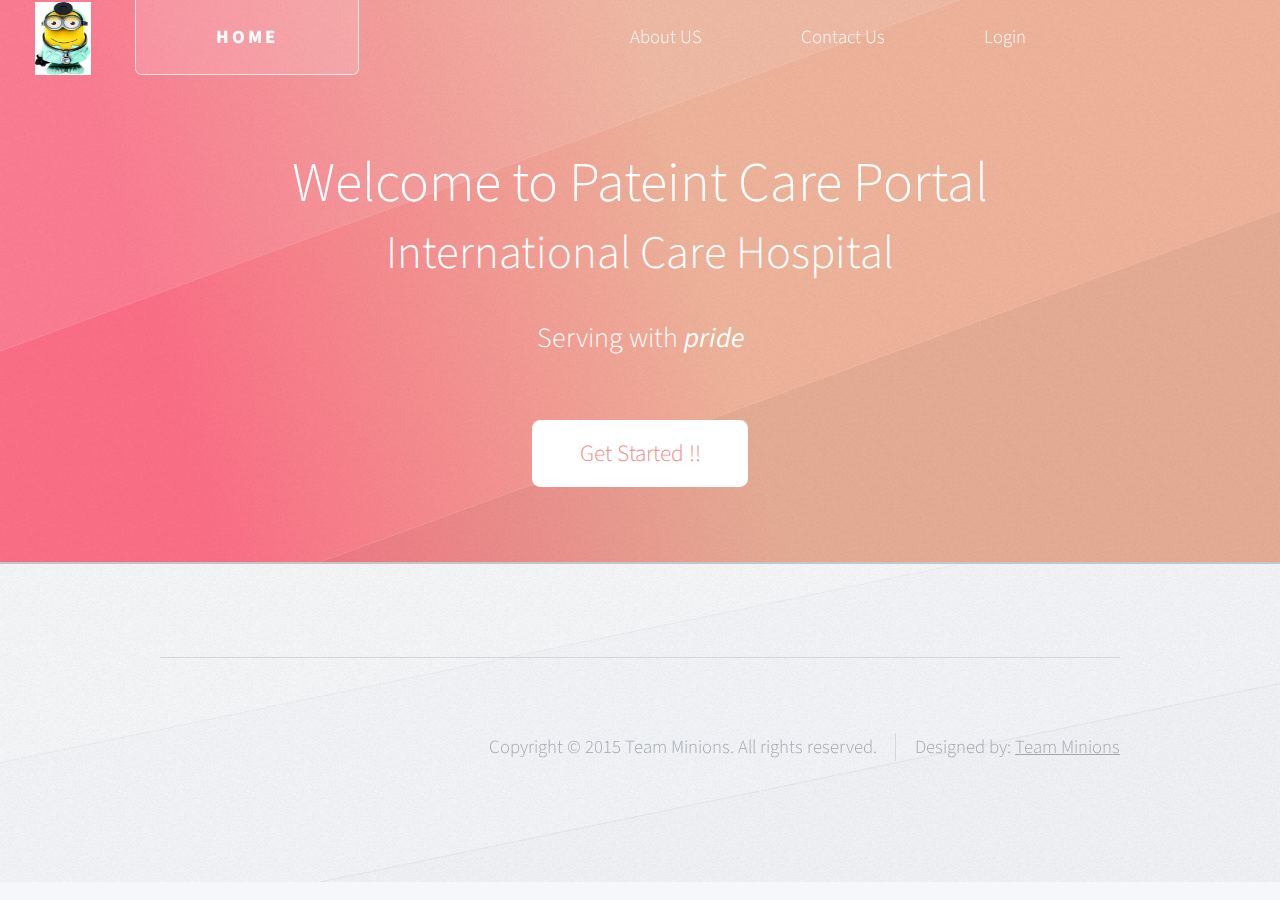
<file: WebContent/index.html>
<!DOCTYPE HTML>

<html>
	<head>
		<title>Home Page</title>
		<meta http-equiv="content-type" content="text/html; charset=utf-8" />
		<meta name="description" content="Home Page for Patient Care Website" />
		<meta name="keywords" content="HTML CSS JAVASCRIPT" />
		<!--[if lte IE 8]><script src="css/ie/html5shiv.js"></script><![endif]-->
		<script src="js/jquery.min.js"></script>
		<script src="js/jquery.dropotron.min.js"></script>
		<script src="js/skel.min.js"></script>
		<script src="js/skel-layers.min.js"></script>
		<script src="js/init.js"></script>
		<noscript>
			<link rel="stylesheet" href="./css/skel.css" />
			<link rel="stylesheet" href="css/style.css" />
		</noscript>
		<!--[if lte IE 8]><link rel="stylesheet" href="css/ie/v8.css" /><![endif]-->
	</head>
	<body class="homepage">

		<!-- Header -->
			<div id="header-wrapper">
				<div id="header" class="container">

					<!-- Logo -->
						<img id="image_logo" src="images/Minion_Logo.jpg"></h1>
						<h1 id="logo"><a href="index.html">Home</a></h1>

					<!-- Nav -->
						<nav id="nav">
							<ul>
								<li class="break"><a href="about-us.html">About US</a></li>
								<li class="break"><a href="contact-us.html">Contact Us</a></li>
								<li class="break"><a href="user-login.html">Login</a></li>
								</ul>
						</nav>

				</div>

				<!-- Hero -->
					<section id="hero" class="container">
						<header>
							<h2>Welcome to Pateint Care Portal </h2>
							<h3>International Care Hospital</h3>
						</header>
						<p>Serving with <strong><em>pride</em></strong> 
						<ul class="actions">
							<li><a href="user-login.html" class="button">Get Started !!</a></li>
						</ul>
					</section>

			</div>

		<!-- Footer -->
			<div id="footer-wrapper">
				<div id="copyright" class="container">
					<ul class="menu">
						<li>Copyright &copy; 2015 Team Minions. All rights reserved.</li><li>Designed by: <u>Team Minions</u></a></li>
					</ul>
				</div>
			</div>

	</body>
</html>
</file>
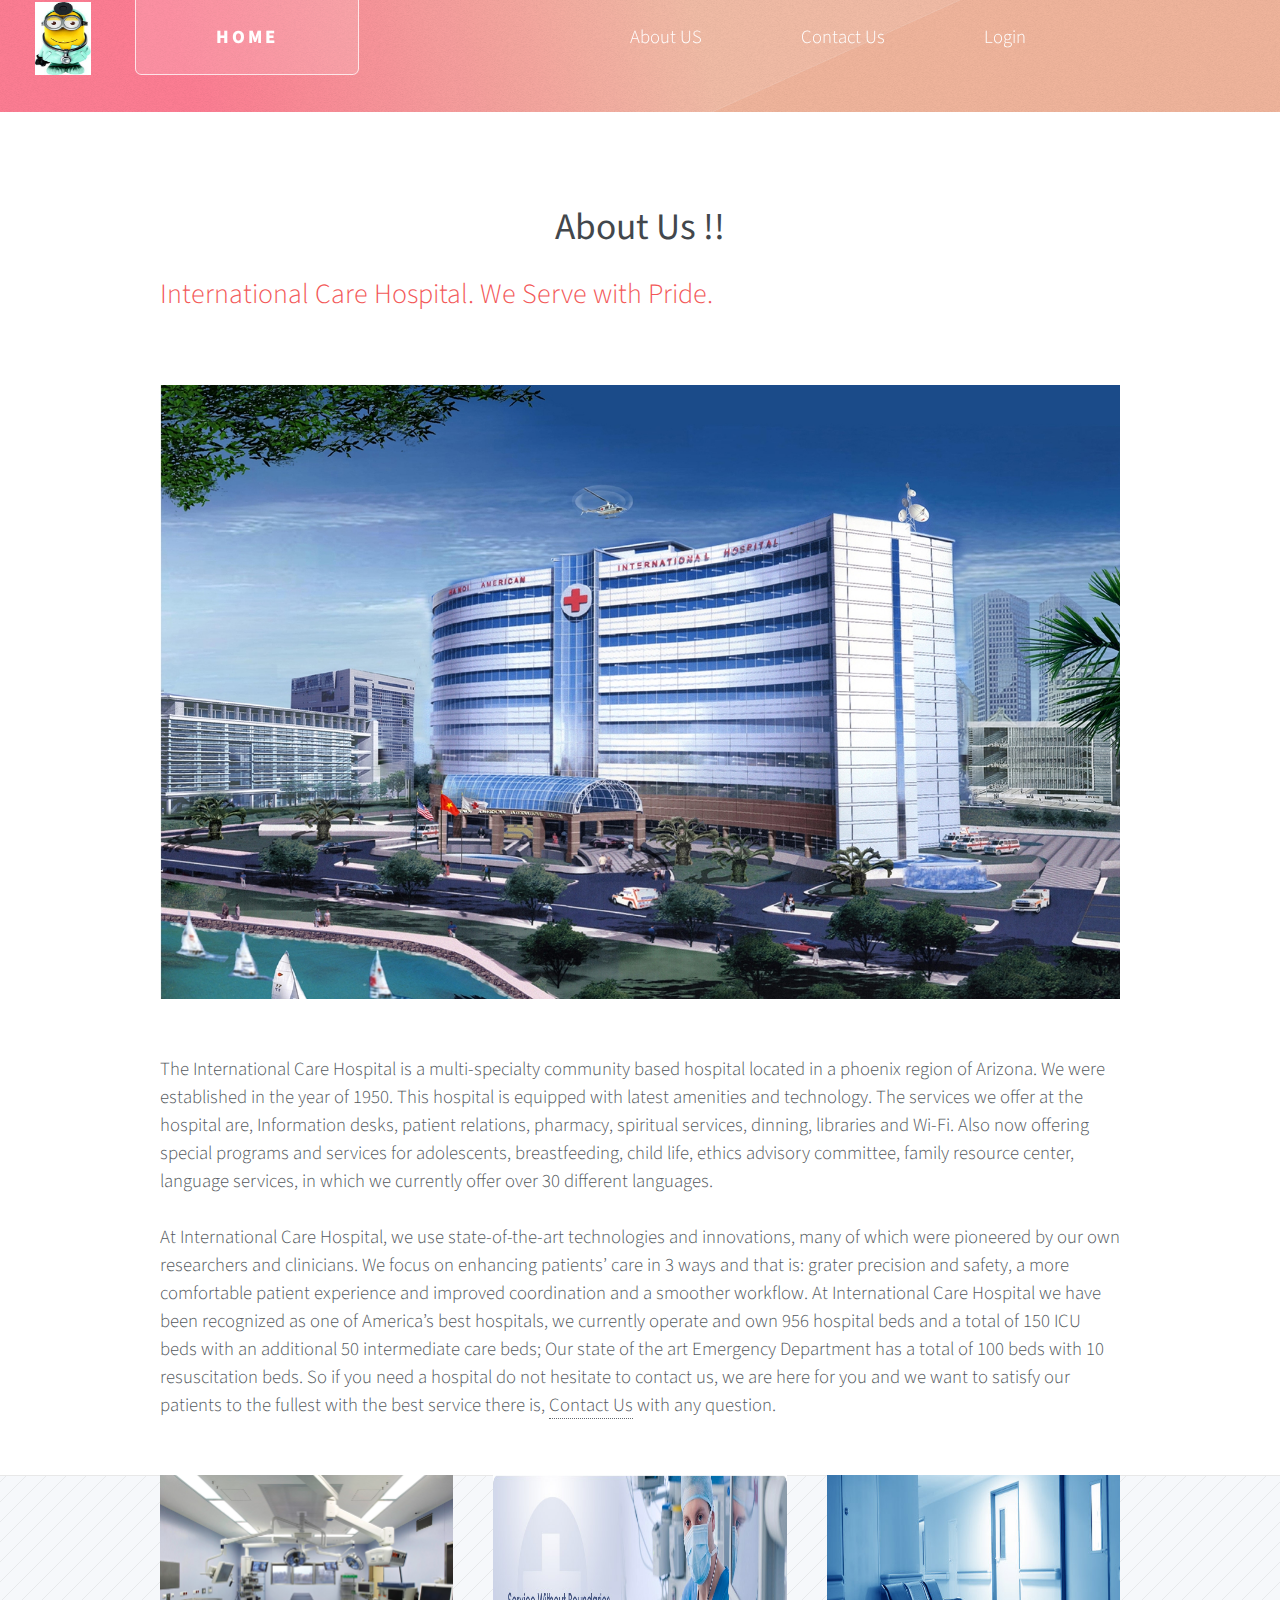
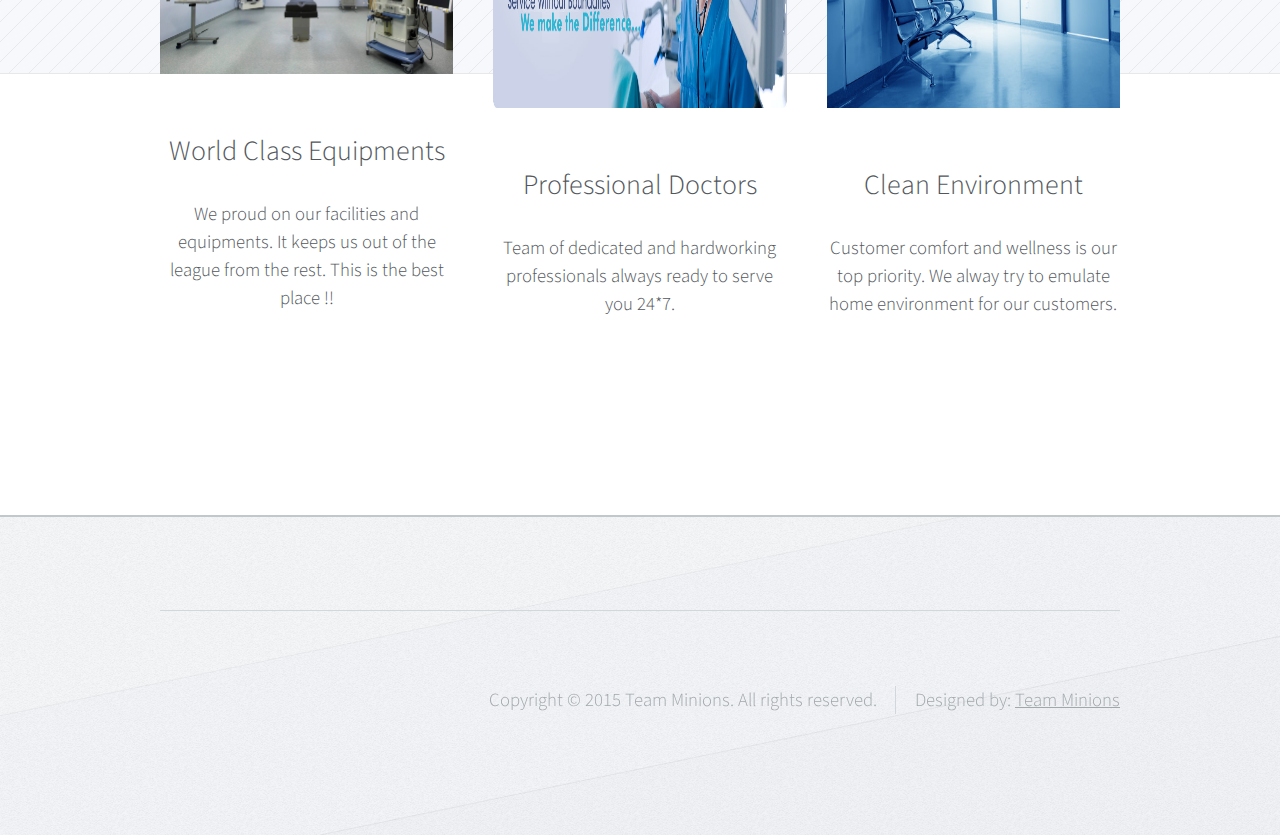
<file: WebContent/about-us.html>
<!DOCTYPE HTML>

<html>
	<head>
		<title>About US</title>
		<meta http-equiv="content-type" content="text/html; charset=utf-8" />
		<meta name="description" content="" />
		<meta name="keywords" content="" />
		<!--[if lte IE 8]><script src="css/ie/html5shiv.js"></script><![endif]-->
		<script src="js/jquery.min.js"></script>
		<script src="js/jquery.dropotron.min.js"></script>
		<script src="js/skel.min.js"></script>
		<script src="js/skel-layers.min.js"></script>
		<script src="js/init.js"></script>
		<noscript>
			<link rel="stylesheet" href="css/skel.css" />
			<link rel="stylesheet" href="css/style.css" />
		</noscript>
		<!--[if lte IE 8]><link rel="stylesheet" href="css/ie/v8.css" /><![endif]-->
	</head>
	<body class="no-sidebar">

		<!-- Header -->
			<div id="header-wrapper">
				<div id="header" class="container">

					<!-- Logo -->
						<img id="image_logo" src="images/Minion_Logo.jpg"></h1>
						<h1 id="logo"><a href="index.html">Home</a></h1>

					<!-- Nav -->
						<nav id="nav">
							<ul>
								<li class="break"><a href="about-us.html">About US</a></li>
								<li class="break"><a href="contact-us.html">Contact Us</a></li>
								<li class="break"><a href="user-login.html">Login</a></li>
							</ul>
						</nav>

				</div>
			</div>

		<!-- Main -->
			<div class="wrapper">
				<div class="container" id="main">

					<!-- Content -->
						<article id="content">
							<header>
								<h2 style="text-align:center"><strong>About Us !!</strong></h2>
								<p>International Care Hospital. We Serve with Pride.</p>
							</header>
							<a href="#" class="image featured"><img src="images/Hospital_Logo.jpg" alt="" /></a>
							<p>The International Care Hospital is a multi-specialty community based hospital located in a phoenix region of Arizona. 
								We were established in the year of 1950. This hospital is equipped with latest amenities and technology. The services 
								we offer at the hospital are, Information desks, patient relations, pharmacy, spiritual services, dinning, libraries 
								and Wi-Fi. Also now offering special programs and services for adolescents, breastfeeding, child life, ethics advisory 
								committee, family resource center, language services, in which we currently offer over 30 different languages.</p>
							<p>At International Care Hospital, we use state-of-the-art technologies and innovations, many of which were pioneered by 
								our own researchers and clinicians. We focus on enhancing patients’ care in 3 ways and that is: grater precision and 
								safety, a more comfortable patient experience and improved coordination and a smoother workflow. At International Care 
								Hospital we have been recognized as one of America’s best hospitals, we currently operate and own 956 hospital beds and a 
								total of 150 ICU beds with an additional 50 intermediate care beds; Our state of the art Emergency Department has a total 
								of 100 beds with 10 resuscitation beds. So if you need a hospital do not hesitate to contact us, we are here for you and 
								we want to satisfy our patients to the fullest with the best service there is, <a href="contact-us.html">Contact Us</a> with 
								any question. 
							
						</article>

					<div class="row features">
						<section class="4u 12u(narrower) feature">
							<div class="image-wrapper first">
								<a href="#" class="image featured"><img src="images/hospital_1.jpg" alt="" /></a>
							</div>
							<header>
								<h3>World Class Equipments</h3>
							</header>
							<p>We proud on our facilities and equipments. It keeps us out of the league from the rest. This is the best place !!</p>
						</section>
						<section class="4u 12u(narrower) feature">
							<div class="image-wrapper">
								<a href="#" class="image featured"><img src="images/hospital_3.jpg" alt="" style="height:12.5em"/></a>
							</div>
							<header>
								<h3>Professional Doctors</h3>
							</header>
							<p>Team of dedicated and hardworking professionals always ready to serve you 24*7.</p>
						</section>
						<section class="4u 12u(narrower) feature">
							<div class="image-wrapper">
								<a href="#" class="image featured"><img src="images/hospital_4.jpg" alt="" style="height:12.5em"/></a>
							</div>
							<header>
								<h3>Clean Environment</h3>
							</header>
							<p>Customer comfort and wellness is our top priority. We alway try to emulate home environment for our customers.</p>
						</section>
					</div>
				</div>
			</div>

		<!-- Footer -->
			<div id="footer-wrapper">
				<div id="copyright" class="container">
					<ul class="menu">
						<li>Copyright &copy; 2015 Team Minions. All rights reserved.</li><li>Designed by: <u>Team Minions</u></a></li>
					</ul>
				</div>
			</div>

	</body>
</html>
</file>
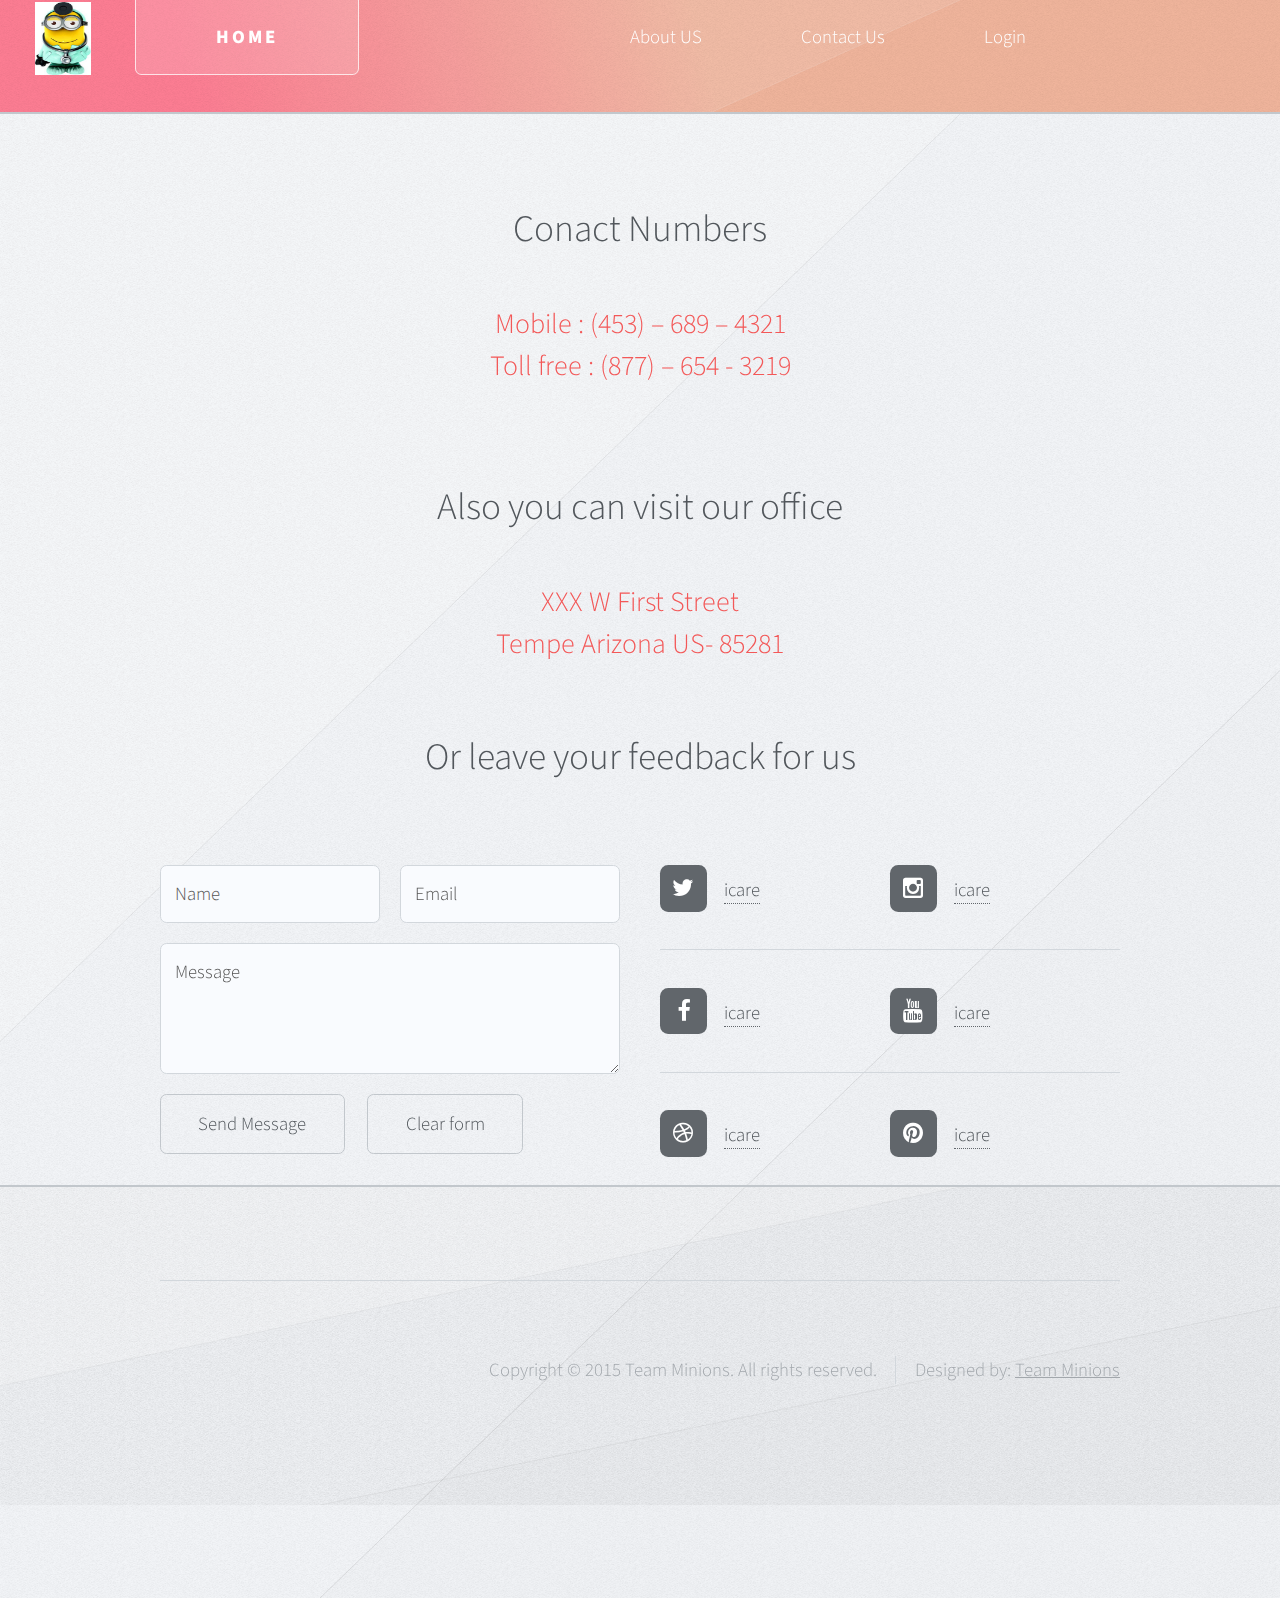
<file: WebContent/contact-us.html>
<!DOCTYPE HTML>
<!--
	Telephasic by HTML5 UP
	html5up.net | @n33co
	Free for personal and commercial use under the CCA 3.0 license (html5up.net/license)
-->
<html>
	<head>
		<title>Contact US</title>
		<meta http-equiv="content-type" content="text/html; charset=utf-8" />
		<meta name="description" content="" />
		<meta name="keywords" content="" />
		<!--[if lte IE 8]><script src="css/ie/html5shiv.js"></script><![endif]-->
		<script src="js/jquery.min.js"></script>
		<script src="js/jquery.dropotron.min.js"></script>
		<script src="js/skel.min.js"></script>
		<script src="js/skel-layers.min.js"></script>
		<script src="js/init.js"></script>
		<noscript>
			<link rel="stylesheet" href="css/skel.css" />
			<link rel="stylesheet" href="css/style.css" />
		</noscript>
		<!--[if lte IE 8]><link rel="stylesheet" href="css/ie/v8.css" /><![endif]-->
	</head>
	<body class="no-sidebar">

		<!-- Header -->
			<div id="header-wrapper">
				<div id="header" class="container">

					<!-- Logo -->
						<img id="image_logo" src="images/Minion_Logo.jpg"></h1>
						<h1 id="logo"><a href="index.html">Home</a></h1>

					<!-- Nav -->
						<nav id="nav">
							<ul>
								<li class="break"><a href="about-us.html">About US</a></li>
								<li class="break"><a href="contact-us.html">Contact Us</a></li>
								<li class="break"><a href="user-login.html">Login</a></li>
							</ul>
						</nav>

				</div>
			</div>


		<!-- Footer -->
			<div id="footer-wrapper">
				<div id="footer" class="container">
					<header class="major">
						<h2>Conact Numbers</h2><br />
						<p>Mobile : (453) – 689 – 4321<br />
						Toll free : (877) – 654 - 3219</p>
						<br/>
						<h2>Also you can visit our office</h2><br />
						<p>XXX W First Street<br>
						Tempe Arizona US- 85281</p>  
						<h2>Or leave your feedback for us</h2>
						<br />
					</header>
					<div class="row">
						<section class="6u 12u(narrower)">
							<form method="post" action="#">
								<div class="row 50%">
									<div class="6u 12u(mobile)">
										<input name="name" placeholder="Name" type="text" />
									</div>
									<div class="6u 12u(mobile)">
										<input name="email" placeholder="Email" type="text" />
									</div>
								</div>
								<div class="row 50%">
									<div class="12u">
										<textarea name="message" placeholder="Message"></textarea>
									</div>
								</div>
								<div class="row 50%">
									<div class="12u">
										<ul class="actions">
											<li><input type="submit" value="Send Message" /></li>
											<li><input type="reset" value="Clear form" /></li>
										</ul>
									</div>
								</div>
							</form>
						</section>
						<section class="6u 12u(narrower)">
							<div class="row 0%">
								<ul class="divided icons 6u 12u(mobile)">
									<li class="icon fa-twitter"><a href="#"><span class="extra">twitter.com/</span>icare</a></li>
									<li class="icon fa-facebook"><a href="#"><span class="extra">facebook.com/</span>icare</a></li>
									<li class="icon fa-dribbble"><a href="#"><span class="extra">dribbble.com/</span>icare</a></li>
								</ul>
								<ul class="divided icons 6u 12u(mobile)">
									<li class="icon fa-instagram"><a href="#"><span class="extra">instagram.com/</span>icare</a></li>
									<li class="icon fa-youtube"><a href="#"><span class="extra">youtube.com/</span>icare</a></li>
									<li class="icon fa-pinterest"><a href="#"><span class="extra">pinterest.com/</span>icare</a></li>
								</ul>
							</div>
						</section>
					</div>
				</div>			<div id="footer-wrapper">
				<div id="copyright" class="container">
					<ul class="menu">
						<li>Copyright &copy; 2015 Team Minions. All rights reserved.</li><li>Designed by: <u>Team Minions</u></a></li>
					</ul>
				</div>
			</div>

	</body>
</html>
</file>
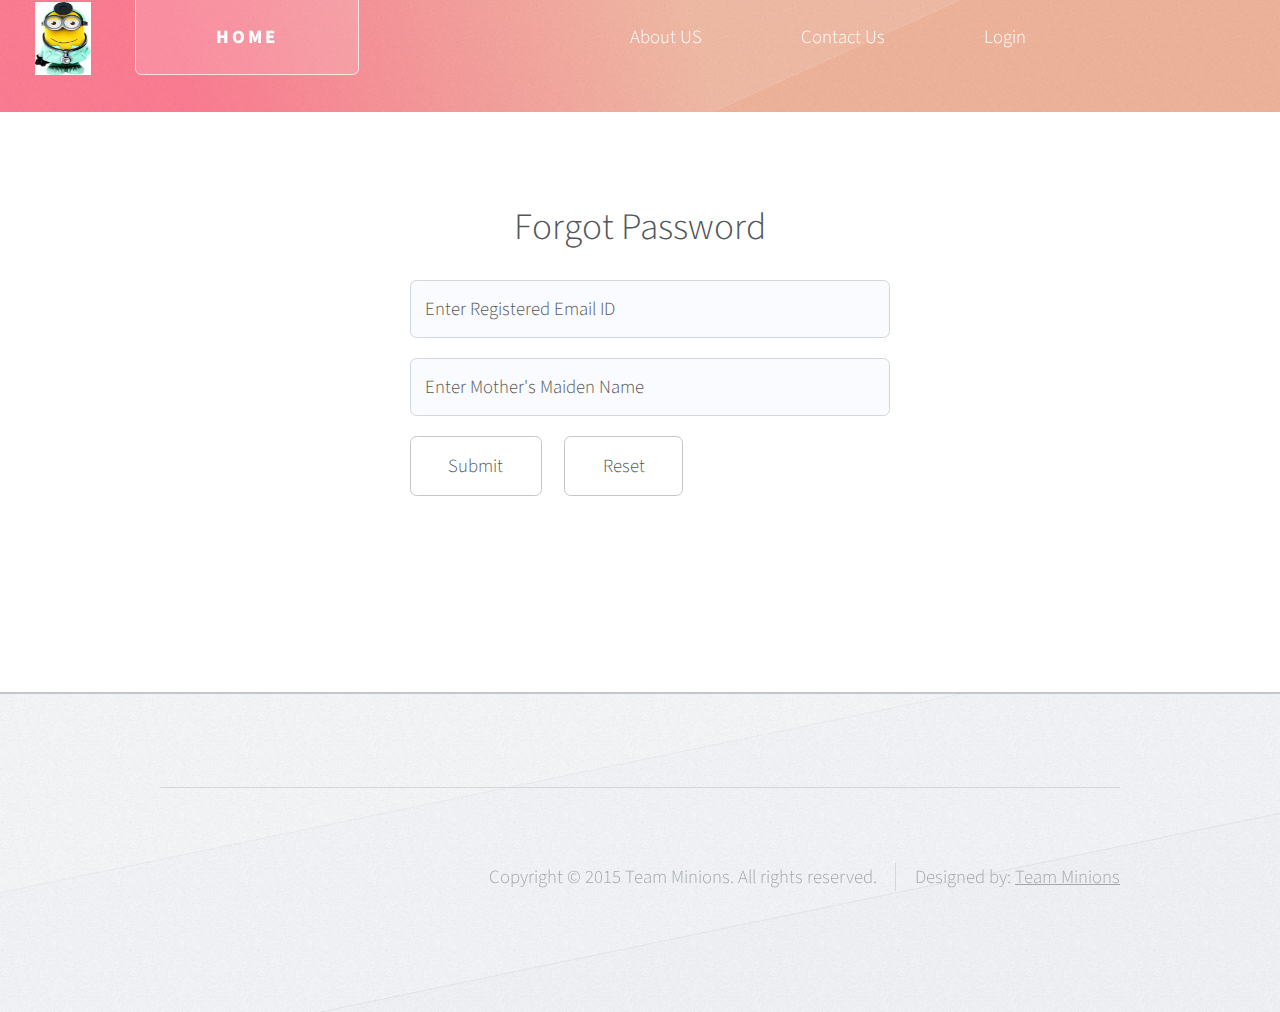
<file: WebContent/forgot-password.html>
<!DOCTYPE HTML>
<!--
	Telephasic by HTML5 UP
	html5up.net | @n33co
	Free for personal and commercial use under the CCA 3.0 license (html5up.net/license)
-->
<html>
	<head>
		<title>Reset Password</title>
		<meta http-equiv="content-type" content="text/html; charset=utf-8" />
		<meta name="description" content="" />
		<meta name="keywords" content="" />
		<!--[if lte IE 8]><script src="css/ie/html5shiv.js"></script><![endif]-->
		<script src="js/jquery.min.js"></script>
		<script src="js/jquery.dropotron.min.js"></script>
		<script src="js/skel.min.js"></script>
		<script src="js/skel-layers.min.js"></script>
		<script src="js/init.js"></script>
		<noscript>
			<link rel="stylesheet" href="css/skel.css" />
			<link rel="stylesheet" href="css/style.css" />
		</noscript>
		<!--[if lte IE 8]><link rel="stylesheet" href="css/ie/v8.css" /><![endif]-->
	</head>
	<body class="no-sidebar">

		<!-- Header -->
			<div id="header-wrapper">
				<div id="header" class="container">

					<!-- Logo -->
						<img id="image_logo" src="images/Minion_Logo.jpg"></h1>
						<h1 id="logo"><a href="index.html">Home</a></h1>

					<!-- Nav -->
						<nav id="nav">
							<ul>
								<li class="break"><a href="about-us.html">About US</a></li>
								<li class="break"><a href="contact-us.html">Contact Us</a></li>
								<li class="break"><a href="user-login.html">Login</a></li>
							</ul>
						</nav>

				</div>
			</div>

		<!-- Main -->
			<div class="wrapper">
				<div class="container" id="main">

					<!-- Content -->
						<article id="content">
							<header>
								<h2 style="text-align:center">Forgot Password</h2>
							</header>
							<section class="6u 12u(narrower)">
							<form method="post" action="/newproject_360/login">
								<div class="row 50%">
									<div style="margin-left: 50%" class="12u">
										<input name="email" placeholder="Enter Registered Email ID" id="email" type="text" />
									</div>
									<div style="margin-left: 50%" class="12u">
										<input name="maiden" placeholder="Enter Mother's Maiden Name" id="maiden" type="password" />
									</div>
								</div>
								<div class="row 50%">
									<div style="margin-left: 50%" class="12u">
										<ul class="actions">
											<li><input type="submit" value="Submit" /></li>
											<li><input type="reset" value="Reset" /></li>
										</ul>
									</div>
								</div>
							</form>
						</section>
						</article>

					</div>
				</div>
			</div>

		<!-- Footer -->
			<div id="footer-wrapper">
				<div id="copyright" class="container">
					<ul class="menu">
						<li>Copyright &copy; 2015 Team Minions. All rights reserved.</li><li>Designed by: <u>Team Minions</u></a></li>
					</ul>
				</div>
			</div>

	</body>
</html>
</file>
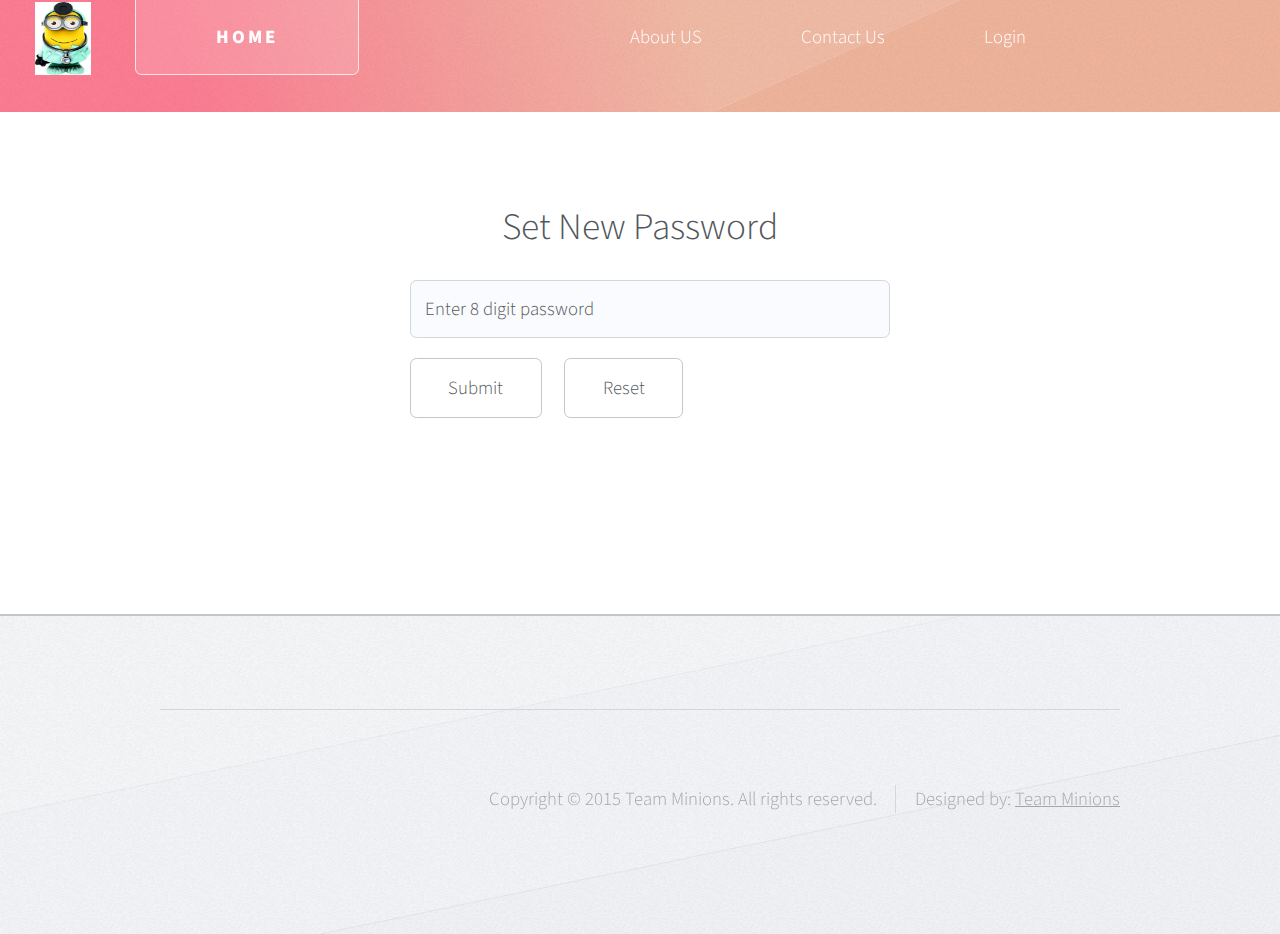
<file: WebContent/new-password.html>
<!DOCTYPE HTML>
<!--
	Telephasic by HTML5 UP
	html5up.net | @n33co
	Free for personal and commercial use under the CCA 3.0 license (html5up.net/license)
-->
<html>
	<head>
		<title>Reset Password</title>
		<meta http-equiv="content-type" content="text/html; charset=utf-8" />
		<meta name="description" content="" />
		<meta name="keywords" content="" />
		<!--[if lte IE 8]><script src="css/ie/html5shiv.js"></script><![endif]-->
		<script src="js/jquery.min.js"></script>
		<script src="js/jquery.dropotron.min.js"></script>
		<script src="js/skel.min.js"></script>
		<script src="js/skel-layers.min.js"></script>
		<script src="js/init.js"></script>
		<noscript>
			<link rel="stylesheet" href="css/skel.css"/>
			<link rel="stylesheet" href="css/style.css"/>
		</noscript>
		<!--[if lte IE 8]><link rel="stylesheet" href="css/ie/v8.css" /><![endif]-->
	</head>
	<body class="no-sidebar">

		<!-- Header -->
			<div id="header-wrapper">
				<div id="header" class="container">

					<!-- Logo -->
						<img id="image_logo" src="images/Minion_Logo.jpg"></h1>
						<h1 id="logo"><a href="index.html">Home</a></h1>

					<!-- Nav -->
						<nav id="nav">
							<ul>
								<li class="break"><a href="about-us.html">About US</a></li>
								<li class="break"><a href="contact-us.html">Contact Us</a></li>
								<li class="break"><a href="user-login.html">Login</a></li>
							</ul>
						</nav>

				</div>
			</div>

		<!-- Main -->
			<div class="wrapper">
				<div class="container" id="main">

					<!-- Content -->
						<article id="content">
							<header>
								<h2 style="text-align:center">Set New Password</h2>
							</header>
							<section class="6u 12u(narrower)">
							<form method="post" action="/newproject_360/login">
								<div class="row 50%">
									<div style="margin-left: 50%" class="12u">
										<input name="newpassword" placeholder="Enter 8 digit password" id="newpassword" type="password" />
									</div>
								</div>
								<div class="row 50%">
									<div style="margin-left: 50%" class="12u">
										<ul class="actions">
											<li><input type="submit" value="Submit" /></li>
											<li><input type="reset" value="Reset" /></li>
										</ul>
									</div>
								</div>
							</form>
						</section>
						</article>

					</div>
				</div>
			</div>

		<!-- Footer -->
			<div id="footer-wrapper">
				<div id="copyright" class="container">
					<ul class="menu">
						<li>Copyright &copy; 2015 Team Minions. All rights reserved.</li><li>Designed by: <u>Team Minions</u></a></li>
					</ul>
				</div>
			</div>

	</body>
</html>
</file>
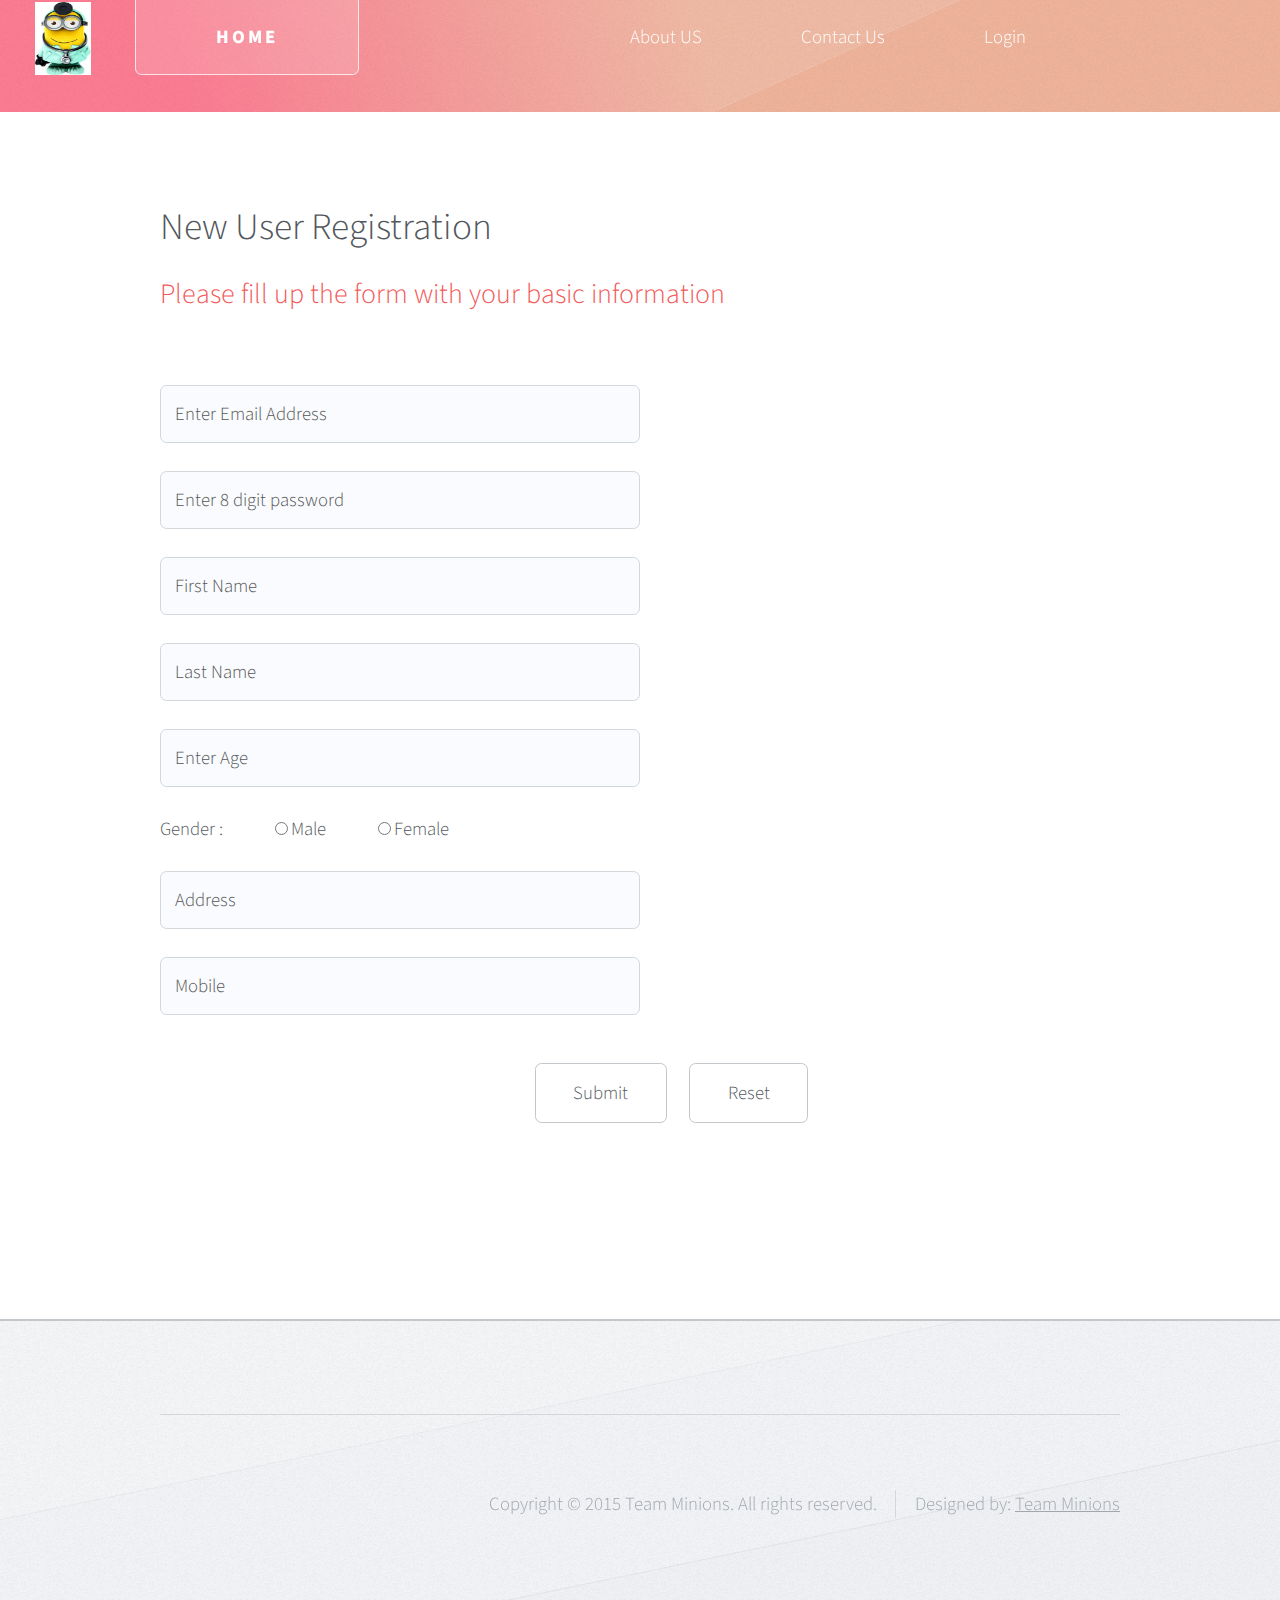
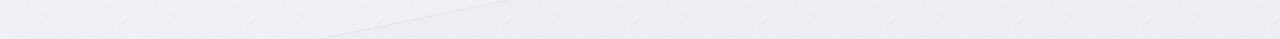
<file: WebContent/new-user.html>
<!DOCTYPE HTML>
<!--
	Telephasic by HTML5 UP
	html5up.net | @n33co
	Free for personal and commercial use under the CCA 3.0 license (html5up.net/license)
-->
<html>
	<head>
		<title>New User Registration</title>
		<meta http-equiv="content-type" content="text/html; charset=utf-8" />
		<meta name="description" content="" />
		<meta name="keywords" content="" />
		<!--[if lte IE 8]><script src="css/ie/html5shiv.js"></script><![endif]-->
		<script src="js/jquery.min.js"></script>
		<script src="js/jquery.dropotron.min.js"></script>
		<script src="js/skel.min.js"></script>
		<script src="js/skel-layers.min.js"></script>
		<script src="js/init.js"></script>
		
		<noscript>
			<link rel="stylesheet" href="css/skel.css" />
			<link rel="stylesheet" href="css/style.css" />
		</noscript>
		<!--[if lte IE 8]><link rel="stylesheet" href="css/ie/v8.css" /><![endif]-->
	</head>
	<body onLoad="loadUser()" class="no-sidebar">

		<!-- Header -->
			<div id="header-wrapper">
				<div id="header" class="container">

					<!-- Logo -->
						<img id="image_logo" src="images/Minion_Logo.jpg"></h1>
						<h1 id="logo"><a href="patient-home.html">Home</a></h1>

					<!-- Nav -->
						<nav id="nav">
							<ul>
								<li class="break"><a href="about-us.html">About US</a></li>
								<li class="break"><a href="contact-us.html">Contact Us</a></li>
								<li class="break"><a href="user-login.html">Login</a></li>		
							</ul>
						</nav>

				</div>
			</div>

		<!-- Main -->
			<div class="wrapper">
				<div class="container" id="main">

					<!-- Content -->
						<article id="content">
							<header>
								<h2>New User Registration</h2>
								<p>Please fill up the form with your basic information</p>
							</header>
							<section class="6u 12u(narrower)">
							<form method="post" action="#">
								<div class="row 50%">
									<div class="12u">
										<input name="email" id="email" placeholder="Enter Email Address" type="text" /><br>
										<input name="password" placeholder="Enter 8 digit password" id="password" type="password" /><br>
										<input name="fname" id="fname" placeholder="First Name" type="text" /><br>
										<input name="lname" placeholder="Last Name" type="text" /><br>
										<select>
											<option value='' disabled selected>Enter Age</option>
											<option  value="1">1</option>
											<option  value="2">2</option>
											<option  value="3">3</option>
											<option  value="4">4</option>
											<option  value="5">5</option>
											<option  value="6">6</option>
											<option  value="7">7</option>
											<option  value="8">8</option>
											<option  value="9">9</option>
											<option  value="10">10</option>
											<option  value="11">11</option>
											<option  value="12">12</option>
											<option  value="13">13</option>
											<option  value="14">14</option>
											<option  value="15">15</option>
											<option  value="16">16</option>
											<option  value="17">17</option>
											<option  value="18">18</option>
											<option  value="19">19</option>
											<option  value="20">20</option>
											<option  value="21">21</option>
											<option  value="22">22</option>
											<option  value="23">23</option>
											<option  value="24">24</option>
											<option  value="25">25</option>
											<option  value="26">26</option>
											<option  value="27">27</option>
											<option  value="28">28</option>
											<option  value="29">29</option>
											<option  value="30">30</option>
											<option  value="31">31</option>
											<option  value="32">32</option>
											<option  value="33">33</option>
											<option  value="34">34</option>
											<option  value="35">35</option>
											<option  value="36">36</option>
											<option  value="37">37</option>
											<option  value="38">38</option>
											<option  value="39">39</option>
											<option  value="40">40</option>
											<option  value="41">41</option>
											<option  value="42">42</option>
											<option  value="43">43</option>
											<option  value="44">44</option>
											<option  value="45">45</option>
											<option  value="46">46</option>
											<option  value="47">47</option>
											<option  value="48">48</option>
											<option  value="49">49</option>
											<option  value="50">50</option>
											<option  value="51">51</option>
											<option  value="52">52</option>
											<option  value="53">53</option>
											<option  value="54">54</option>
											<option  value="55">55</option>
											<option  value="56">56</option>
											<option  value="57">57</option>
											<option  value="58">58</option>
											<option  value="59">59</option>
											<option  value="60">60</option>
											<option  value="61">61</option>
											<option  value="62">62</option>
											<option  value="63">63</option>
											<option  value="64">64</option>
											<option  value="65">65</option>
											<option  value="66">66</option>
											<option  value="67">67</option>
											<option  value="68">68</option>
											<option  value="69">69</option>
											<option  value="70">70</option>
											<option  value="71">71</option>
											<option  value="72">72</option>
											<option  value="73">73</option>
											<option  value="74">74</option>
											<option  value="75">75</option>
											<option  value="76">76</option>
											<option  value="77">77</option>
											<option  value="78">78</option>
											<option  value="79">79</option>
											<option  value="80">80</option>
											<option  value="81">81</option>
											<option  value="82">82</option>
											<option  value="83">83</option>
											<option  value="84">84</option>
											<option  value="85">85</option>
											<option  value="86">86</option>
											<option  value="87">87</option>
											<option  value="88">88</option>
											<option  value="89">89</option>
											<option  value="90">90</option>
											<option  value="91">91</option>
											<option  value="92">92</option>
											<option  value="93">93</option>
											<option  value="94">94</option>
											<option  value="95">95</option>
											<option  value="96">96</option>
											<option  value="97">97</option>
											<option  value="98">98</option>
											<option  value="99">99</option>
											<option  value="100">100</option>
										</select><br />
										<p style="display: inline-block">Gender : </p>
										<input style="margin-left: 10%" type="radio" name="user" value="Male">Male</input>
										<input style="margin-left: 10%" type="radio" name="user" value="Female">Female</input>
										<input name="address" placeholder="Address" type="text" /><br>
										<input name="mobile" placeholder="Mobile" type="text" /><br>
									</div>
								</div>
								<div class="row 50%">
									<div style="margin-left: 75%" class="12u">
										<ul class="actions">
											<li><input type="submit" value="Submit"/></li>
											<li><input type="reset" value="Reset" /></li>
										</ul>
									</div>
								</div>
							</form>
						</section>

						</article>

					</div>
				</div>
			</div>

		<!-- Footer -->
			<div id="footer-wrapper">
				<div id="copyright" class="container">
					<ul class="menu">
						<li>Copyright &copy; 2015 Team Minions. All rights reserved.</li><li>Designed by: <u>Team Minions</u></a></li>
					</ul>
				</div>
			</div>

	</body>
</html>
</file>
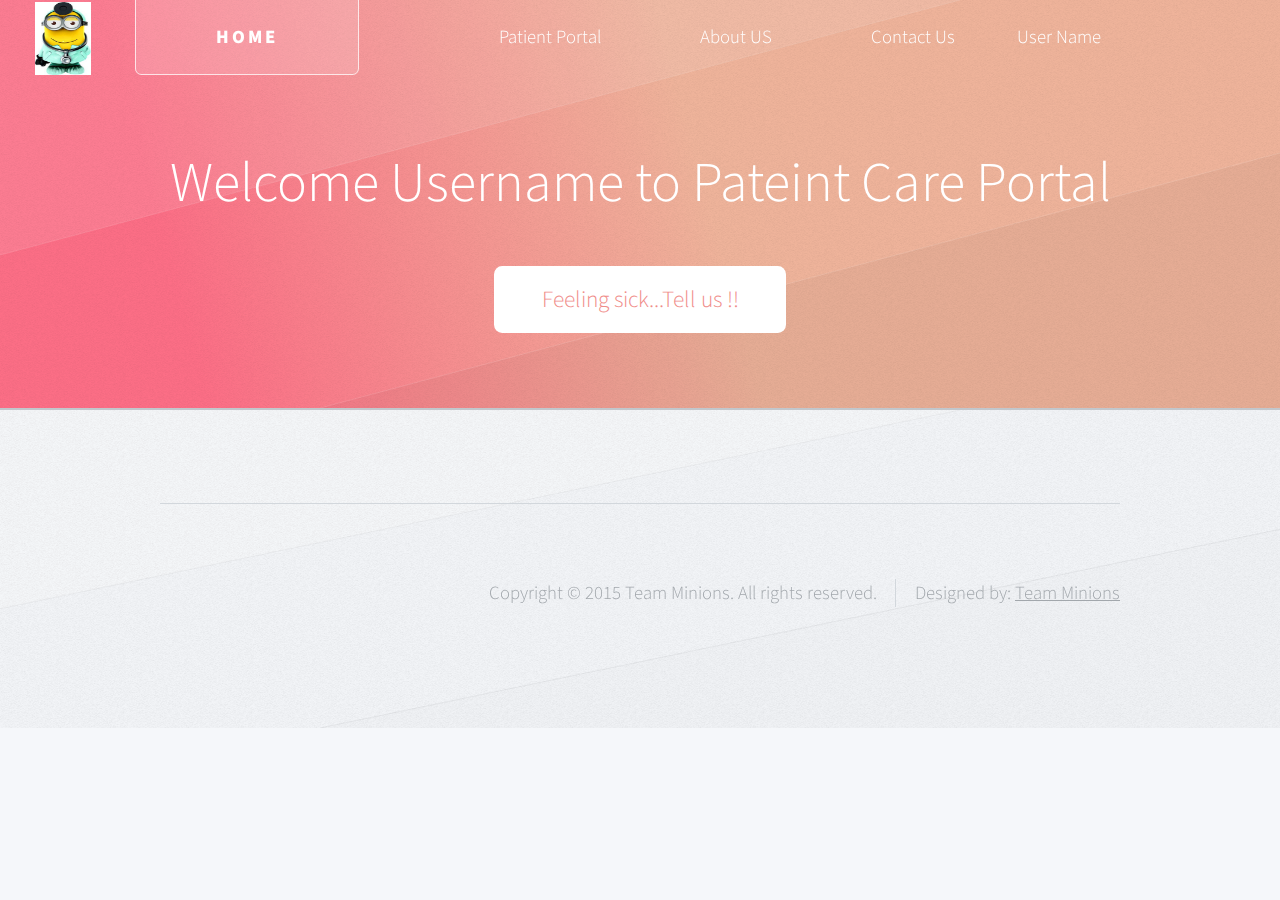
<file: WebContent/patient-home.html>
<!DOCTYPE HTML>

<html>
	<head>
		<title>Home Page</title>
		<meta http-equiv="content-type" content="text/html; charset=utf-8" />
		<meta name="description" content="Home Page for Patient Care Website" />
		<meta name="keywords" content="HTML CSS JAVASCRIPT" />
		<!--[if lte IE 8]><script src="css/ie/html5shiv.js"></script><![endif]-->
		<script src="js/jquery.min.js"></script>
		<script src="js/jquery.dropotron.min.js"></script>
		<script src="js/skel.min.js"></script>
		<script src="js/skel-layers.min.js"></script>
		<script src="js/init.js"></script>
		<noscript>
			<link rel="stylesheet" href="css/skel.css" />
			<link rel="stylesheet" href="css/style.css" />
		</noscript>
		<!--[if lte IE 8]><link rel="stylesheet" href="css/ie/v8.css" /><![endif]-->
	</head>
	<body class="homepage">

		<!-- Header -->
			<div id="header-wrapper">
				<div id="header" class="container">

					<!-- Logo -->
						<img id="image_logo" src="images/Minion_Logo.jpg"></h1>
						<h1 id="logo"><a href="patient-home.html">Home</a></h1>

					<!-- Nav -->
						<nav id="nav">
							<ul>
								<li>
									<a href="">Patient Portal</a>
									<ul>
										<li><a href="register-case.html">Register New Case</a></li>
										<li><a href="#">Case History</a></li>
									</ul>
								</li>
								<li class="break"><a href="about-us.html">About US</a></li>
								<li class="break"><a href="contact-us.html">Contact Us</a></li>
								<li>
									<a href="">User Name</a>
									<ul>
										<li><a href="#">My Profile</a></li>
										<li><a href="#">Change Password</a></li>
										<li><a href="index.html">logout</a></li>
									</ul>
								</li>
								</ul>
						</nav>

				</div>

				<!-- Hero -->
					<section id="hero" class="container">
						<header>
							<h2>Welcome Username to Pateint Care Portal </h2>
						</header> 
						<ul class="actions">
							<li><a href="register-case.html" class="button">Feeling sick...Tell us !!</a></li>
						</ul>
					</section>

			</div>

		<!-- Footer -->
			<div id="footer-wrapper">
				<div id="copyright" class="container">
					<ul class="menu">
						<li>Copyright &copy; 2015 Team Minions. All rights reserved.</li><li>Designed by: <u>Team Minions</u></a></li>
					</ul>
				</div>
			</div>

	</body>
</html>
</file>
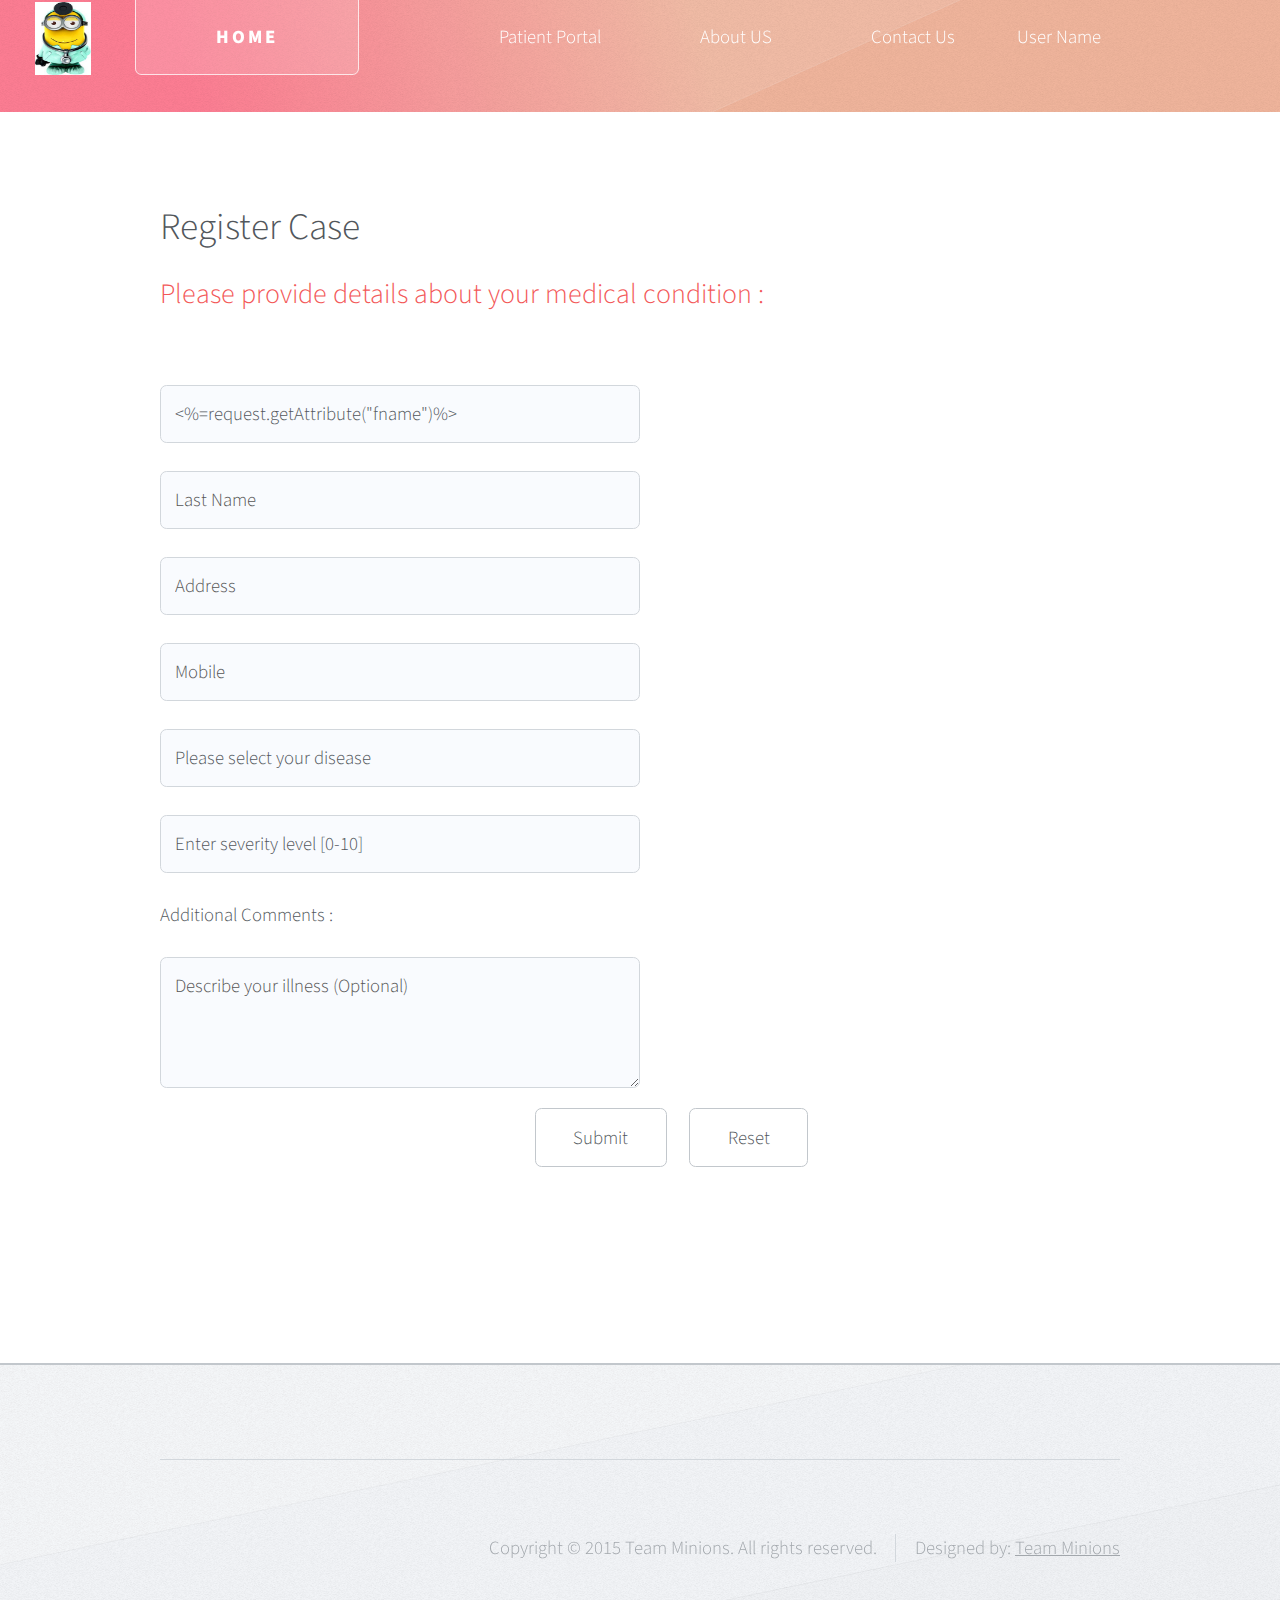
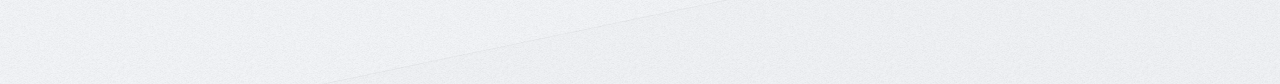
<file: WebContent/register-case.html>
<!DOCTYPE HTML>
<!--
	Telephasic by HTML5 UP
	html5up.net | @n33co
	Free for personal and commercial use under the CCA 3.0 license (html5up.net/license)
-->
<html>
	<head>
		<title>Register Case</title>
		<meta http-equiv="content-type" content="text/html; charset=utf-8" />
		<meta name="description" content="" />
		<meta name="keywords" content="" />
		<!--[if lte IE 8]><script src="css/ie/html5shiv.js"></script><![endif]-->
		<script type="text/javascript">
	
	function loadUser() {
		var user = `<%= Session["patient"] %>`;
		var firstNameField = getElementById("fName");
		firstNameField.setValue("user.firstName");
		
	}
	
	</script>
		<script src="js/jquery.min.js"></script>
		<script src="js/jquery.dropotron.min.js"></script>
		<script src="js/skel.min.js"></script>
		<script src="js/skel-layers.min.js"></script>
		<script src="js/init.js"></script>
		
		<noscript>
			<link rel="stylesheet" href="css/skel.css" />
			<link rel="stylesheet" href="css/style.css" />
		</noscript>
		<!--[if lte IE 8]><link rel="stylesheet" href="css/ie/v8.css" /><![endif]-->
	</head>
	<body onLoad="loadUser()" class="no-sidebar">

		<!-- Header -->
			<div id="header-wrapper">
				<div id="header" class="container">

					<!-- Logo -->
						<img id="image_logo" src="images/Minion_Logo.jpg"></h1>
						<h1 id="logo"><a href="patient-home.html">Home</a></h1>

					<!-- Nav -->
						<nav id="nav">
							<ul>
								<li>
									<a href="">Patient Portal</a>
									<ul>
										<li><a href="register-case.html">Register New Case</a></li>
										<li><a href="#">Case History</a></li>
									</ul>
								</li>
								<li class="break"><a href="about-us.html">About US</a></li>
								<li class="break"><a href="contact-us.html">Contact Us</a></li>
								<li>
									<a href="">User Name</a>
									<ul>
										<li><a href="#">My Profile</a></li>
										<li><a href="#">Change Password</a></li>
										<li><a href="index.html">logout</a></li>
									</ul>
								</li>
							</ul>
						</nav>

				</div>
			</div>

		<!-- Main -->
			<div class="wrapper">
				<div class="container" id="main">

					<!-- Content -->
						<article id="content">
							<header>
								<h2>Register Case</h2>
								<p>Please provide details about your medical condition :</p>
							</header>
							<section class="6u 12u(narrower)">
							<form method="post" action="#">
								<div class="row 50%">
									<div class="12u">
										<input name="fname" id="fname" placeholder="First Name" type="text" value='<%=request.getAttribute("fname")%>'/><br>
										<input name="lname" placeholder="Last Name" type="text" /><br>
										<input name="address" placeholder="Address" type="text" /><br>
										<input name="mobile" placeholder="Mobile" type="text" /><br>
										<select>
											<option value='' disabled selected>Please select your disease</option>
											<option value="chicken pox">Chicken Pox</option>
											<option value="cold sores">Cold Sores</option>
											<option value="common cold">Common Cold</option>
											<option value="cough">Cough</option>
										</select><br />
										<select>
											<option value='' disabled selected>Enter severity level [0-10]</option>
											<option value="1">1</option>
											<option value="2">2</option>
											<option value="3">3</option>
											<option value="4">4</option>
											<option value="5">5</option>
											<option value="6">6</option>
											<option value="7">7</option>
											<option value="8">8</option>
											<option value="9">9</option>
											<option value="10">10</option>
										</select><br />
										
										<div class="row 50%">
											<div class="12u">
												<p>Additional Comments :</p>
												<textarea name="message" placeholder="Describe your illness (Optional)"; onfocus="this.placeholder = ''" onblur="this.placeholder = 'Describe your illness (Optional)'"></textarea>
											</div>
										</div>
									</div>
								</div>
								<div class="row 50%">
									<div style="margin-left: 75%" class="12u">
										<ul class="actions">
											<li><input type="submit"/></li>
											<li><input type="reset" value="Reset" /></li>
										</ul>
									</div>
								</div>
							</form>
						</section>

						</article>

					</div>
				</div>
			</div>

		<!-- Footer -->
			<div id="footer-wrapper">
				<div id="copyright" class="container">
					<ul class="menu">
						<li>Copyright &copy; 2015 Team Minions. All rights reserved.</li><li>Designed by: <u>Team Minions</u></a></li>
					</ul>
				</div>
			</div>

	</body>
</html>
</file>
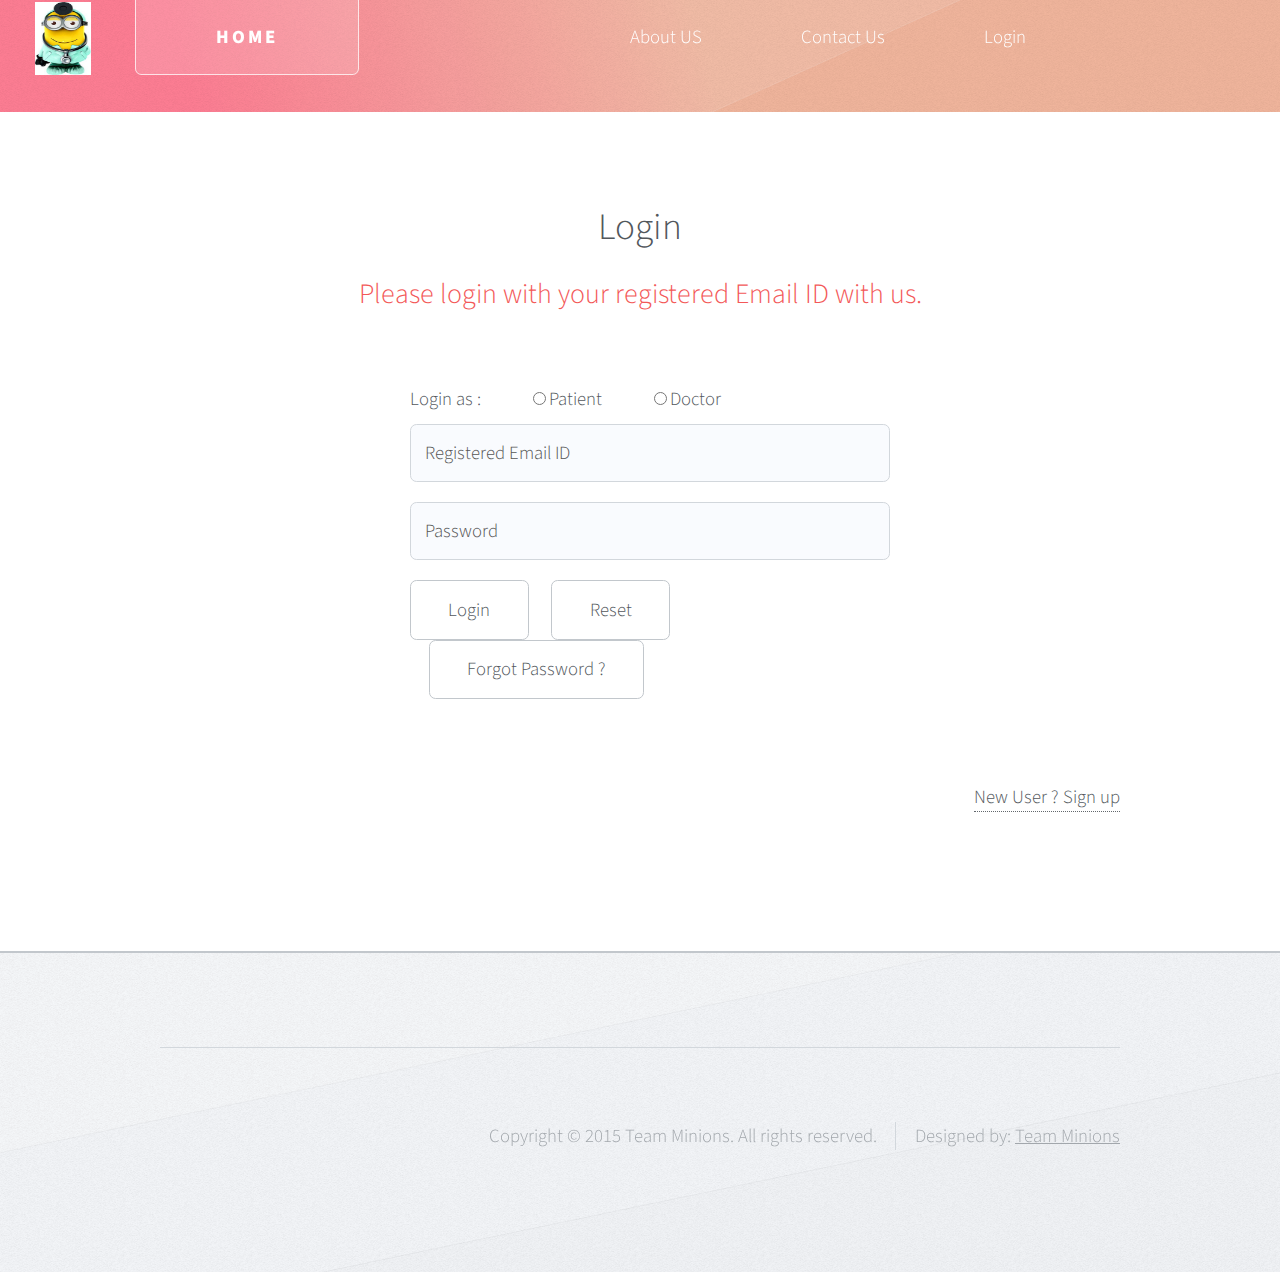
<file: WebContent/user-login.html>
<!DOCTYPE HTML>
<!--
	Telephasic by HTML5 UP
	html5up.net | @n33co
	Free for personal and commercial use under the CCA 3.0 license (html5up.net/license)
-->
<html>
	<head>
		<title>Login !!</title>
		<meta http-equiv="content-type" content="text/html; charset=utf-8" />
		<meta name="description" content="" />
		<meta name="keywords" content="" />
		<!--[if lte IE 8]><script src="css/ie/html5shiv.js"></script><![endif]-->
		<script src="js/jquery.min.js"></script>
		<script src="js/jquery.dropotron.min.js"></script>
		<script src="js/skel.min.js"></script>
		<script src="js/skel-layers.min.js"></script>
		<script src="js/init.js"></script>
		<noscript>
			<link rel="stylesheet" href="css/skel.css" />
			<link rel="stylesheet" href="css/style.css" />
		</noscript>
		<!--[if lte IE 8]><link rel="stylesheet" href="css/ie/v8.css" /><![endif]-->
	</head>
	<body class="no-sidebar">

		<!-- Header -->
			<div id="header-wrapper">
				<div id="header" class="container">

					<!-- Logo -->
						<img id="image_logo" src="images/Minion_Logo.jpg"></h1>
						<h1 id="logo"><a href="index.html">Home</a></h1>

					<!-- Nav -->
						<nav id="nav">
							<ul>
								<li class="break"><a href="about-us.html">About US</a></li>
								<li class="break"><a href="contact-us.html">Contact Us</a></li>
								<li class="break"><a href="user-login.html">Login</a></li>
							</ul>
						</nav>

				</div>
			</div>

		<!-- Main -->
			<div class="wrapper">
				<div class="container" id="main">

					<!-- Content -->
						<article id="content">
							<header>
								<h2 style="text-align:center">Login</h2>
								<p style="text-align:center">Please login with your registered Email ID with us.</p>
							</header>
							<section class="6u 12u(narrower)">
							<form method="post" action="/newproject_360/login">
								<div class="row 50%">
									<div style="margin-left: 50%;margin-bottom: -2em" class="12u">
										<p style="display: inline-block">Login as : </p>
										<input style="margin-left: 10%" type="radio" name="user" value="patient">Patient</input>
										<input style="margin-left: 10%" type="radio" name="user" value="doctor">Doctor</input>
									</div>
									<div style="margin-left: 50%" class="12u">
										<input name="email" placeholder="Registered Email ID" id="email" type="text" />
									</div>
									<div style="margin-left: 50%" class="12u">
										<input name="password" placeholder="Password" id="password" type="password" />
									</div>
								</div>
								<div class="row 50%">
									<div style="margin-left: 50%" class="12u">
										<ul class="actions">
											<li><input type="submit" value="Login" /></li>
											<li><input type="reset" value="Reset" /></li>
											<li><input type="submit" value="Forgot Password ?" /></li>
										</ul>
									</div>
								</div>
							</form>
						</section>
						<a style="float:right" href="new-user.html">New User ? Sign up</a>
						</article>

					</div>
				</div>
			</div>

		<!-- Footer -->
			<div id="footer-wrapper">
				<div id="copyright" class="container">
					<ul class="menu">
						<li>Copyright &copy; 2015 Team Minions. All rights reserved.</li><li>Designed by: <u>Team Minions</u></a></li>
					</ul>
				</div>
			</div>

	</body>
</html>
</file>
<file: WebContent/css/ie/v8.css>
/*
	Telephasic by HTML5 UP
	html5up.net | @n33co
	Free for personal and commercial use under the CCA 3.0 license (html5up.net/license)
*/

/*********************************************************************************/
/* Basic                                                                         */
/*********************************************************************************/

	form input[type="text"],
	form input[type="email"],
	form input[type="password"],
	form select,
	form textarea,
	input[type="button"],
	input[type="submit"],
	input[type="reset"],
	.button,
	#logo a,
	#nav > ul > li > span,
	#nav > ul > li > a,
	.dropotron,
	#promo
	{
		position: relative;
		-ms-behavior: url('css/ie/PIE.htc');
	}

	/* Section/Article */

		section,
		article
		{
		}
		
			section > .last-child,
			article > .last-child
			{
				margin-bottom: 0;
			}

			section.last-child,
			article.last-child
			{
				margin-bottom: 0;
			}
			
/*********************************************************************************/
/* Wrappers                                                                      */
/*********************************************************************************/

	#promo-wrapper
	{
		background: url('../../images/promo.jpg');
		background-size: cover;
		-ms-behavior: url('css/ie/backgroundsize.min.htc');	
	}
	
/*********************************************************************************/
/* Header                                                                        */
/*********************************************************************************/

	.dropotron
	{
		box-shadow: none !important;
	}

		.dropotron.level-0
		{
			box-shadow: none !important;
		}

			.dropotron.level-0:before
			{
				display: none;
			}
</file>
<file: WebContent/css/skel.css>
/* Resets (http://meyerweb.com/eric/tools/css/reset/ | v2.0 | 20110126 | License: none (public domain)) */

	html,body,div,span,applet,object,iframe,h1,h2,h3,h4,h5,h6,p,blockquote,pre,a,abbr,acronym,address,big,cite,code,del,dfn,em,img,ins,kbd,q,s,samp,small,strike,strong,sub,sup,tt,var,b,u,i,center,dl,dt,dd,ol,ul,li,fieldset,form,label,legend,table,caption,tbody,tfoot,thead,tr,th,td,article,aside,canvas,details,embed,figure,figcaption,footer,header,hgroup,menu,nav,output,ruby,section,summary,time,mark,audio,video{margin:0;padding:0;border:0;font-size:100%;font:inherit;vertical-align:baseline;}article,aside,details,figcaption,figure,footer,header,hgroup,menu,nav,section{display:block;}body{line-height:1;}ol,ul{list-style:none;}blockquote,q{quotes:none;}blockquote:before,blockquote:after,q:before,q:after{content:'';content:none;}table{border-collapse:collapse;border-spacing:0;}body{-webkit-text-size-adjust:none}

/* Box Model */

	*, *:before, *:after {
		-moz-box-sizing: border-box;
		-webkit-box-sizing: border-box;
		box-sizing: border-box;
	}

/* Container */

	.container {
		margin-left: auto;
		margin-right: auto;

		/* width: (containers) */
		width: 1200px;
	}

	/* Modifiers */

		/* 125% */
			.container.\31 25\25 {
				width: 100%;

				/* max-width: (containers * 1.25) */
				max-width: 1500px;

				/* min-width: (containers) */
				min-width: 1200px;
			}

		/* 75% */
			.container.\37 5\25 {

				/* width: (containers * 0.75) */
				width: 900px;

			}

		/* 50% */
			.container.\35 0\25 {

				/* width: (containers * 0.50) */
				width: 600px;

			}

		/* 25% */
			.container.\32 5\25 {

				/* width: (containers * 0.25) */
				width: 300px;

			}

/* Grid */

	.row {
		border-bottom: solid 1px transparent;
	}

	.row > * {
		float: left;
	}

	.row:after, .row:before {
		content: '';
		display: block;
		clear: both;
		height: 0;
	}

	.row.uniform > * > :first-child {
		margin-top: 0;
	}

	.row.uniform > * > :last-child {
		margin-bottom: 0;
	}

	/* Gutters */

		/* Normal */

			.row > * {
				/* padding: (gutters.horizontal) 0 0 (gutters.vertical) */
				padding: 40px 0 0 40px;
			}

			.row {
				/* margin: -(gutters.horizontal) 0 -1px -(gutters.vertical) */
				margin: -40px 0 -1px -40px;
			}

			.row.uniform > * {
				/* padding: (gutters.vertical) 0 0 (gutters.vertical) */
				padding: 40px 0 0 40px;
			}

			.row.uniform {
				/* margin: -(gutters.vertical) 0 -1px -(gutters.vertical) */
				margin: -40px 0 -1px -40px;
			}

		/* 200% */

			.row.\32 00\25 > * {
				/* padding: (gutters.horizontal) 0 0 (gutters.vertical) */
				padding: 80px 0 0 80px;
			}

			.row.\32 00\25 {
				/* margin: -(gutters.horizontal) 0 -1px -(gutters.vertical) */
				margin: -80px 0 -1px -80px;
			}

			.row.uniform.\32 00\25 > * {
				/* padding: (gutters.vertical) 0 0 (gutters.vertical) */
				padding: 80px 0 0 80px;
			}

			.row.uniform.\32 00\25 {
				/* margin: -(gutters.vertical) 0 -1px -(gutters.vertical) */
				margin: -80px 0 -1px -80px;
			}

		/* 150% */

			.row.\31 50\25 > * {
				/* padding: (gutters.horizontal) 0 0 (gutters.vertical) */
				padding: 60px 0 0 60px;
			}

			.row.\31 50\25 {
				/* margin: -(gutters.horizontal) 0 -1px -(gutters.vertical) */
				margin: -60px 0 -1px -60px;
			}

			.row.uniform.\31 50\25 > * {
				/* padding: (gutters.vertical) 0 0 (gutters.vertical) */
				padding: 60px 0 0 60px;
			}

			.row.uniform.\31 50\25 {
				/* margin: -(gutters.vertical) 0 -1px -(gutters.vertical) */
				margin: -60px 0 -1px -60px;
			}

		/* 50% */

			.row.\35 0\25 > * {
				/* padding: (gutters.horizontal) 0 0 (gutters.vertical) */
				padding: 20px 0 0 20px;
			}

			.row.\35 0\25 {
				/* margin: -(gutters.horizontal) 0 -1px -(gutters.vertical) */
				margin: -20px 0 -1px -20px;
			}

			.row.uniform.\35 0\25 > * {
				/* padding: (gutters.vertical) 0 0 (gutters.vertical) */
				padding: 20px 0 0 20px;
			}

			.row.uniform.\35 0\25 {
				/* margin: -(gutters.vertical) 0 -1px -(gutters.vertical) */
				margin: -20px 0 -1px -20px;
			}

		/* 25% */

			.row.\32 5\25 > * {
				/* padding: (gutters.horizontal) 0 0 (gutters.vertical) */
				padding: 10px 0 0 10px;
			}

			.row.\32 5\25 {
				/* margin: -(gutters.horizontal) 0 -1px -(gutters.vertical) */
				margin: -10px 0 -1px -10px;
			}

			.row.uniform.\32 5\25 > * {
				/* padding: (gutters.vertical) 0 0 (gutters.vertical) */
				padding: 10px 0 0 10px;
			}

			.row.uniform.\32 5\25 {
				/* margin: -(gutters.vertical) 0 -1px -(gutters.vertical) */
				margin: -10px 0 -1px -10px;
			}

		/* 0% */

			.row.\30 \25 > * {
				padding: 0;
			}

			.row.\30 \25 {
				margin: 0 0 -1px 0;
			}

	/* Cells */

		.\31 2u, .\31 2u\24 { width: 100%; clear: none; margin-left: 0; }
		.\31 1u, .\31 1u\24 { width: 91.6666666667%; clear: none; margin-left: 0; }
		.\31 0u, .\31 0u\24 { width: 83.3333333333%; clear: none; margin-left: 0; }
		.\39 u, .\39 u\24 { width: 75%; clear: none; margin-left: 0; }
		.\38 u, .\38 u\24 { width: 66.6666666667%; clear: none; margin-left: 0; }
		.\37 u, .\37 u\24 { width: 58.3333333333%; clear: none; margin-left: 0; }
		.\36 u, .\36 u\24 { width: 50%; clear: none; margin-left: 0; }
		.\35 u, .\35 u\24 { width: 41.6666666667%; clear: none; margin-left: 0; }
		.\34 u, .\34 u\24 { width: 33.3333333333%; clear: none; margin-left: 0; }
		.\33 u, .\33 u\24 { width: 25%; clear: none; margin-left: 0; }
		.\32 u, .\32 u\24 { width: 16.6666666667%; clear: none; margin-left: 0; }
		.\31 u, .\31 u\24 { width: 8.3333333333%; clear: none; margin-left: 0; }

		.\31 2u\24 + *,
		.\31 1u\24 + *,
		.\31 0u\24 + *,
		.\39 u\24 + *,
		.\38 u\24 + *,
		.\37 u\24 + *,
		.\36 u\24 + *,
		.\35 u\24 + *,
		.\34 u\24 + *,
		.\33 u\24 + *,
		.\32 u\24 + *,
		.\31 u\24 + * {
			clear: left;
		}

		.\-11u { margin-left: 91.6666666667% }
		.\-10u { margin-left: 83.3333333333% }
		.\-9u { margin-left: 75% }
		.\-8u { margin-left: 66.6666666667% }
		.\-7u { margin-left: 58.3333333333% }
		.\-6u { margin-left: 50% }
		.\-5u { margin-left: 41.6666666667% }
		.\-4u { margin-left: 33.3333333333% }
		.\-3u { margin-left: 25% }
		.\-2u { margin-left: 16.6666666667% }
		.\-1u { margin-left: 8.3333333333% }
</file>
<file: WebContent/css/style.css>
@charset 'UTF-8';
@import url("font-awesome.min.css");
@import url("http://fonts.googleapis.com/css?family=Source+Sans+Pro:300,300italic,400,400italic,600");

/*
	Telephasic by HTML5 UP
	html5up.net | @n33co
	Free for personal and commercial use under the CCA 3.0 license (html5up.net/license)
*/

/*********************************************************************************/
/* Basic                                                                         */
/*********************************************************************************/

	body
	{
		background: #f5f7fa;
	}

		body.is-loading *
		{
			-moz-transition: none !important;
			-webkit-transition: none !important;
			-o-transition: none !important;
			-ms-transition: none !important;
			transition: none !important;
			-moz-animation: none !important;
			-webkit-animation: none !important;
			-o-animation: none !important;
			-ms-animation: none !important;
			animation: none !important;
		}

	body,input,textarea,select
	{
		font-family: 'Source Sans Pro', sans-serif;
		font-weight: 300;
		color: #52575c;
		line-height: 1.75em;
		font-size: 15pt;
	}

	h1,h2,h3,h4,h5,h6
	{
		font-weight: 300;
		color: #52575c;
	}
	
		h1 a, h2 a, h3 a, h4 a, h5 a, h6 a
		{
			color: inherit;
			text-decoration: none;
		}

	h2
	{
		font-size: 2em;
		line-height: 1.25em;
	}

	h3
	{
		font-size: 1.5em;
		line-height: 1.5em;
	}

	a
	{
		color: inherit;
		text-decoration: none;
		border-bottom: dotted 1px #62676c;
		-moz-transition: color 0.25s ease-in-out, border-color 0.25s ease-in-out, background-color 0.25s ease-in-out;
		-webkit-transition: color 0.25s ease-in-out, border-color 0.25s ease-in-out, background-color 0.25s ease-in-out;
		-o-transition: color 0.25s ease-in-out, border-color 0.25s ease-in-out, background-color 0.25s ease-in-out;
		-ms-transition: color 0.25s ease-in-out, border-color 0.25s ease-in-out, background-color 0.25s ease-in-out;
		transition: color 0.25s ease-in-out, border-color 0.25s ease-in-out, background-color 0.25s ease-in-out;
	}
	
		a:hover
		{
			color: #f35858;
			border-bottom-color: rgba(255,255,255,0);
		}

	strong, b
	{
		font-weight: 400;
		color: #42474c;
	}
	
	em, i
	{
		font-style: italic;
	}
	
	sub
	{
		position: relative;
		top: 0.5em;
		font-size: 0.8em;
	}
	
	sup
	{
		position: relative;
		top: -0.5em;
		font-size: 0.8em;
	}
	
	hr
	{
		border: 0;
		border-top: solid 1px #c2c7cc;
	}
	
	blockquote
	{
		border-left: solid 0.5em #c2c7cc;
		padding: 1em 0 1em 2em;
		font-style: italic;
	}
	
	p, ul, ol, dl, table, .features
	{
		margin-bottom: 1.5em;
	}

	br.clear
	{
		clear: both;
	}

	.feature
	{
		text-align: center;
	}
	
	/* Sections/Article */
	
		section,
		article
		{
			margin-bottom: 3em;
		}
		
			section > :last-child,
			article > :last-child
			{
				margin-bottom: 0;
			}

			section:last-child,
			article:last-child
			{
				margin-bottom: 0;
			}
		
		.row > section,
		.row > article
		{
			margin-bottom: 0;
		}

		header
		{
			margin-bottom: 1.5em;
		}
		
			header > p
			{
				display: block;
				color: #f35858;
				padding: 0.75em 0 1em 0;
				font-size: 1.5em;
				line-height: 1.5em;
			}

			header.major
			{
				text-align: center;
			}

		table 
		{
    		width:100%;
		}
		
		table, th, td 
		{
    		border: 2px Solid black;
    		border-collapse: collapse;
		}
		
		th, td 
		{
    		padding: 5px;
    		text-align: left;
		}
		
		th
		{
			font-size: 1em;
			font-weight: bold;
			color: #FFFFFF;
    		text-align: center;
    		padding-top: 5px;
    		padding-bottom: 4px;
			background-color: #FFA8A8;
		}
		
		tr:nth-child(even) 
		{
    		background-color: #D9D9D9;
		}
		
	/* Image */

		.image
		{
			display: inline-block;
			-moz-transition: opacity 0.25s ease-in-out;
			-webkit-transition: opacity 0.25s ease-in-out;
			-o-transition: opacity 0.25s ease-in-out;
			-ms-transition: opacity 0.25s ease-in-out;
			transition: opacity 0.25s ease-in-out;
			outline: 0;
			border: 0;
		}
		
			.image img
			{
				display: block;
				width: 100%;
			}

			.image.fit
			{
				display: block;
				width: 100%;
			}
			
			.image.featured
			{
				display: block;
				width: 100%;
				margin: 0 0 3em 0;
			}
			
			.image.left
			{
				float: left;
				margin: 0 2em 2em 0;
			}
			
			.image.centered
			{
				display: block;
				margin: 0 0 3em 0;
			}

				.image.centered img
				{
					margin: 0 auto;
					width: auto;
				}

			a.image:hover
			{
				opacity: 0.85;
			}

	/* List */

		ul
		{
		}

			ul.default
			{
				list-style: disc;
				padding-left: 1em;
			}
			
				ul.default li
				{
					padding-left: 0.5em;
				}
			
			ul.actions
			{
				padding-top: 1em;
			}
			
				ul.actions.major
				{
					text-align: center;
				}
			
				ul.actions li
				{
					display: inline-block;
					margin-left: 1em;
				}
				
					ul.actions li:first-child
					{
						margin-left: 0;
					}

			ul.divided
			{
			}

				ul.divided li
				{
					border-top: solid 1px #d2d7dc;
					padding-top: 2em;
					margin-top: 2em;
				}
				
				ul.divided li:first-child
				{
					padding-top: 0;
					margin-top: 0;
					border-top: 0;
				}

			ul.icons
			{
			}
			
				ul.icons li:before
				{
					display: inline-block;
					color: #fff;
					background: #61666b;
					width: 2em;
					height: 2em;
					border-radius: 0.35em;
					text-align: center;
					line-height: 2em;
					margin-right: 0.75em;
				}

			ul.menu
			{
			}
			
				ul.menu li
				{
					display: inline-block;
					border-left: solid 1px #d2d7dc;
					padding-left: 1em;
					margin-left: 1em;
				}
				
				ul.menu li:first-child
				{
					border-left: 0;
					padding-left: 0;
					margin-left: 0;
				}

		ol
		{
		}	

			ol.default
			{
				list-style: decimal;
				padding-left: 1.25em;
			}

				ol.default li
				{
					padding-left: 0.25em;
				}

	/* Form */

		form
		{
		}
		
			form .actions
			{
				padding-top: 0;
			}
		
			form label
			{
				display: block;
				font-weight: 300;
				color: #52575c;
				margin: 0 0 0.5em 0;
			}
		
			form input[type="text"],
			form input[type="email"],
			form input[type="password"],
			form select,
			/*form input[type='range'] 
			{
    			height:7px;
			}
			
			form input[type='range']::-webkit-slider-thumb 
			{	    	
	    		background:blue;
    			height:10px;
    			width:10px;
			}*/

			form textarea
			{
				-webkit-appearance: none;
				display: block;
				background: #f9fbfe;
				border: solid 1px #d2d7dc;
				border-radius: 0.35em;
				width: 100%;
				line-height: 1.5em;
				padding: 0.75em;
				-moz-transition: background-color 0.25s ease-in-out;
				-webkit-transition: background-color 0.25s ease-in-out;
				-o-transition: background-color 0.25s ease-in-out;
				-ms-transition: background-color 0.25s ease-in-out;
				transition: background-color 0.25s ease-in-out;
			}

				form input[type="text"]:focus,
				form input[type="email"]:focus,
				form input[type="password"]:focus,
				form select:focus,
				form textarea:focus
				{
					background: #fff;
				}

				form input:focus::-webkit-input-placeholder 
				{
    				opacity: 0;
				}
				
				form textarea
				{
					min-height: 7em;
				}

				form .formerize-placeholder
				{
					color: #555 !important;
				}

				form ::-webkit-input-placeholder
				{
					color: #555 !important;
				}

				form :-moz-placeholder
				{
					color: #555 !important;
				}

				form ::-moz-placeholder
				{
					color: #555 !important;
				}

				form :-ms-input-placeholder
				{
					color: #555 !important;
				}

				form ::-moz-focus-inner
				{
					border: 0;
				}
			
	/* Table */
	
		table
		{
			width: 100%;
		}
		
			table.default
			{
				width: 100%;
			}

				table.default tbody tr
				{
					border-top: solid 1px #D2D7DC;
				}
			
				table.default tbody tr:nth-child(2n+1)
				{
					background: #f9fbfe;
				}
				
				table.default td
				{
					padding: 0.5em 1em 0.5em 1em;
				}
				
				table.default th
				{
					text-align: left;
					font-weight: 400;
					padding: 0.5em 1em 0.5em 1em;
				}
			
				table.default thead
				{
				}
				
				table.default tfoot
				{
					border-top: solid 1px #D2D7DC;
				}
				
				table.default tbody
				{
				}

	/* Button */
		
		input[type="button"],
		input[type="submit"],
		input[type="reset"],
		.button
		{
			display: inline-block;
			color: inherit;
			background: none;
			text-decoration: none;
			border: solid 1px #c2c7cc;
			border-radius: 0.35em;
			padding: 0.8em 2em 0.8em 2em;
			cursor: pointer;
			outline: 0;
			-moz-transition: color 0.25s ease-in-out, border-color 0.25s ease-in-out, background-color 0.25s ease-in-out;
			-webkit-transition: color 0.25s ease-in-out, border-color 0.25s ease-in-out, background-color 0.25s ease-in-out;
			-o-transition: color 0.25s ease-in-out, border-color 0.25s ease-in-out, background-color 0.25s ease-in-out;
			-ms-transition: color 0.25s ease-in-out, border-color 0.25s ease-in-out, background-color 0.25s ease-in-out;
			transition: color 0.25s ease-in-out, border-color 0.25s ease-in-out, background-color 0.25s ease-in-out;
		}

			input[type="button"]:hover,
			input[type="submit"]:hover,
			input[type="reset"]:hover,
			.button:hover
			{
				color: #f35858;
				border-color: rgba(243,88,88,0.5);
			}

/*********************************************************************************/
/* Icons                                                                         */
/*********************************************************************************/

	.icon {
		text-decoration: none;
	}

		.icon:before {
			display: inline-block;
			font-family: FontAwesome;
			font-size: 1.25em;
			text-decoration: none;
			font-style: normal;
			font-weight: normal;
			line-height: 1;
			-webkit-font-smoothing:antialiased;
			-moz-osx-font-smoothing:grayscale;
		}
		
		.icon > .label {
			display: none;
		}

/*********************************************************************************/
/* Wrappers                                                                      */
/*********************************************************************************/

	.wrapper
	{
		position: relative;
		background: #fff;
		overflow-x: hidden;
		padding: 6em 0 6em 0;
	}

	.image-wrapper
	{
		position: relative;
	}
	
		.image-wrapper .image
		{
			position: relative;
			z-index: 2;
		}
	
		.image-wrapper.first:before
		{
			content: '';
			display: block;
			width: 2000%;
			height: 100%;
			position: absolute;
			left: -1000%;
			top: 0;
			z-index: 1;
			box-shadow: inset 0px 0px 0px 1px #e8e8e8;
			background: #f6f8fb url('images/image-wrapper.svg');
		}

	#header-wrapper
	{
		position: relative;
		padding: 4em 0 2em 0;
		
		background-color:		#f08c89;
		background-image:		url('images/header.svg');
		background-size:		100% 620%;
		
		background-image:		url('images/overlay.png'),	url('images/header.svg'),	-moz-linear-gradient(75deg, #FF7088 15%, #F2B69D 55%);
		background-image:		url('images/overlay.png'),	url('images/header.svg'),	-webkit-linear-gradient(75deg, #FF7088 15%, #F2B69D 55%);
		background-image:		url('images/overlay.png'),	url('images/header.svg'),	-o-linear-gradient(75deg, #FF7088 15%, #F2B69D 55%);
		background-image:		url('images/overlay.png'),	url('images/header.svg'),	-ms-linear-gradient(75deg, #FF7088 15%, #F2B69D 55%);
		background-image:		url('images/overlay.png'),	url('images/header.svg'),	linear-gradient(75deg, #FF7088 15%, #F2B69D 55%);
		background-size:		128px 128px,				100% 620%,					auto;
		background-repeat:		repeat,						no-repeat,					no-repeat;
	}
	
		.homepage #header-wrapper
		{
			padding: 10em 0 6em 0;
			background-size:	128px 128px,				100% 100%,					auto;
		}
	
	#promo-wrapper
	{
		position: relative;
		background-image:		url('images/overlay.png'),	url('../images/promo.jpg');
		background-size:		192px 192px,				cover;
		background-position:	top left,					center center;
		color: #fff;
		text-align: center;
		padding: 6em 0 6em 0;
	}

	#footer-wrapper
	{
		-webkit-transform: translate3d(0,0,0);
		position: relative;
		border-top: solid 2px #c2c7cc;
		padding: 2em 0 2em 0;

		background-image:		url('images/overlay.png'),	url('images/footer.svg');
		background-size:		128px 128px,				100% 100%;
	}

/*********************************************************************************/
/* Header                                                                        */
/*********************************************************************************/


	#image_logo
	{
		position: absolute;
		z-index: 1;
		top: 0;
		left: 10%;
		width: 3em;
		height: 3.9em;
		margin-top: .1em;
		margin-left: -5.0em;
	}

	#logo
	{
		position: absolute;
		z-index: 1;
		top: 0;
		left: 20%;
		width: 12em;
		margin-left: -6.5em;
	}
	
		#logo a
		{
			display: block;
			width: 100%;
			height: 4em;
			line-height: 4em;
			background: rgba(255,255,255,0.15);
			border: solid 1px;
			border-color: #fff;
			border-color: rgba(255,255,255,0.75);
			border-top: 0;
			border-radius: 0 0 0.35em 0.35em;
			color: #fff;
			display: inline-block;
			font-weight: 800;
			letter-spacing: 3px;
			text-align: center;
			text-transform: uppercase;
		}

	#nav
	{
		text-align: center;
		position: absolute;
		top: 0;
		left: 10;
		width: 100%;
		height: 4em;
		line-height: 4em;
	}

		#nav > ul
		{
			margin: 0;
		}

			#nav > ul > li > ul
			{
				display: none;
			}
		
			#nav > ul > li
			{
				display: inline-block;
				margin-left: 1em;
			}
			
				#nav > ul > li > span,
				#nav > ul > li > a
				{
					color: #fff;
					text-decoration: none;
					outline: 0;
					border: 0;
					border: solid 1px rgba(255,255,255,0);
					border-radius: 0.35em;
					padding: 0.3em 1em 0.3em 1em;
					-moz-transition: border-color 0.25s ease-in-out, background-color 0.25s ease-in-out;
					-webkit-transition: border-color 0.25s ease-in-out, background-color 0.25s ease-in-out;
					-o-transition: border-color 0.25s ease-in-out, background-color 0.25s ease-in-out;
					-ms-transition: border-color 0.25s ease-in-out, background-color 0.25s ease-in-out;
					transition: border-color 0.25s ease-in-out, background-color 0.25s ease-in-out;
				}

			#nav > ul > li.active > span,
			#nav > ul > li.active > a
			{
				border-color: rgba(255,255,255,0.75);
				background-color: rgba(255,255,255,0.15);
				color: #fff;
			}

			#nav > ul > li:first-child
			{
				margin-left: 0;
			}

			#nav > ul > li.break
			{
				margin-left: 3em;
			}
			
	.dropotron
	{
		text-align: left;
		line-height: 2em;
		border-radius: 0.35em;
		min-width: 12em;
		background: #fff;
		line-height: 1em;
		padding: 0.85em 0 0.85em 0;
		box-shadow: 0px 1px 3px 0px rgba(0,0,0,0.25);
		margin-top: -0.8em;
	}

		.dropotron a,
		.dropotron span
		{
			display: block;
			padding: 0.65em 1em 0.65em 1em;
			border-top: solid 1px #e8e8e8;
			border-bottom: 0;
		}
		
		.dropotron li:first-child > a,
		.dropotron li:first-child > span
		{
			border-top: 0;
		}
	
		.dropotron li.active > a,
		.dropotron li.active > span
		{
			color: #f35858;
		}
	
	.dropotron.level-0
	{
		font-size: 0.9em;
		margin-top: 0;
	}

		.dropotron.level-0:before
		{
			content: '';
			position: absolute;
			top: -1em;
			width: 1em;
			height: 1em;
			border-bottom: solid 0.5em #fff;
			border-left: solid 0.5em rgba(255,255,255,0);
			border-right: solid 0.5em rgba(255,255,255,0);
		}

		.dropotron.level-0.center:before
		{
			left: 50%;
			margin-left: -0.5em;
		}

		.dropotron.level-0.left:before
		{
			left: 1em;
		}

		.dropotron.level-0.right:before
		{
			right: 1em;
		}

/*********************************************************************************/
/* Hero                                                                          */
/*********************************************************************************/

	#hero
	{
		position: relative;
		color: #fff;
		text-align: center;
		z-index: 1;
	}
	
		#hero h2
		{
			color: #fff;
			font-size: 3em;
		}

		#hero h3
		{
			color: #fff;
			font-size: 2.5em;
		}
		
		#hero strong
		{
			color: inherit;
		}

		#hero header > span
		{
			color: #fff;
		}

		#hero p
		{
			font-size: 1.5em;
			line-height: 1.5em;
		}

		#hero .button
		{
			background: #fff;
			border-color: rgba(255,255,255,0);
			color: #f08c89;
			font-size: 1.25em;
		}

			#hero .button:hover
			{
				border-color: rgba(255,255,255,0.75);
				background-color: rgba(255,255,255,0.15);
				color: #fff;
			}

		#hero a
		{
			color: #fff;
			border-color: #fff;
			border-color: rgba(255,255,255,0.5);
		}
		
			#hero a:hover
			{
				border-color: rgba(255,255,255,0);
			}

/*********************************************************************************/
/* Promo                                                                         */
/*********************************************************************************/

	#promo
	{
		background: rgba(255,255,255,0.05);
		border: solid 1px rgba(255,255,255,0.25);
		border-radius: 0.5em;
		padding: 1.75em 2.5em 1.75em 2.5em;
		display: inline-block;
		position: relative;
		z-index: 1;
	}

		#promo h2
		{
			color: #fff;
			display: inline-block;
			margin-right: 1em;
			font-size: 1.75em;
		}
		
		#promo .button
		{
			background: #fff;
			border-color: rgba(255,255,255,0);
			color: #27636B;
			font-size: 1.25em;
		}
		
			#promo .button:hover
			{
				border-color: rgba(255,255,255,0.75);
				background-color: rgba(255,255,255,0.15);
				color: #fff;
			}

/*********************************************************************************/
/* Main                                                                          */
/*********************************************************************************/

	#main
	{
		padding-bottom: 4em;
	}

/*********************************************************************************/
/* Sidebar                                                                       */
/*********************************************************************************/

	#sidebar
	{
	}
	
		#sidebar section
		{
			border-top: solid 1px #d2d7dc;
			margin-top: 3em;
			padding-top: 3em;
		}

		#sidebar section:first-child
		{
			border-top: 0;
			margin-top: 0;
			padding-top: 0;
		}

/*********************************************************************************/
/* Footer                                                                        */
/*********************************************************************************/

	#footer
	{
		position: relative;
		z-index: 1;
	}

		#footer header.major
		{
			margin-bottom: 3em;
		}

/*********************************************************************************/
/* Copyright                                                                     */
/*********************************************************************************/

	#copyright
	{
		position: relative;
		z-index: 1;
		text-align: right;
		border-top: solid 1px #d2d7dc;
		color: #a2a7ac;
		padding-top: 4em;
		margin-top: 0em;
	}
</file>
